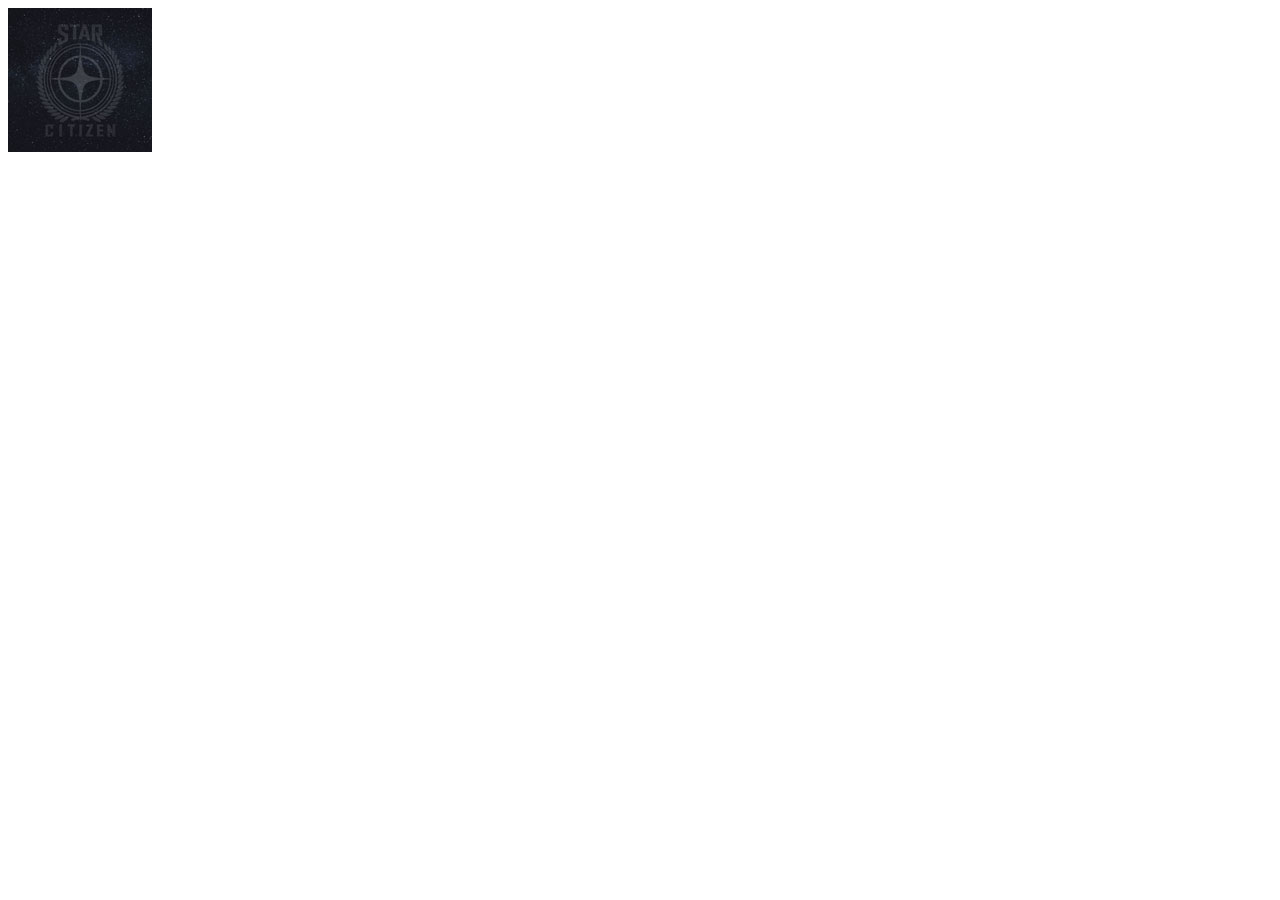
<file: com.f00d4tehg0dz.steamstats.sdPlugin/index.html>
<!DOCTYPE HTML>
<html>

<head>
    <title>com.f00d4tehg0dz.steamstat</title>
    <meta charset="utf-8"/>
    
</head>

<body>
    <img id="bg" width="144" height="144" src="icon-opacity.jpg" alt="bg image">
    <script src="js/common.js"></script>
    <script src="js/moment.js"></script>
    <script src="js/jquery-3.3.1.js"></script>
    <script src="action/js/status.js"></script>
    <script src="js/app.js"></script>
</body>

</html>
</file>
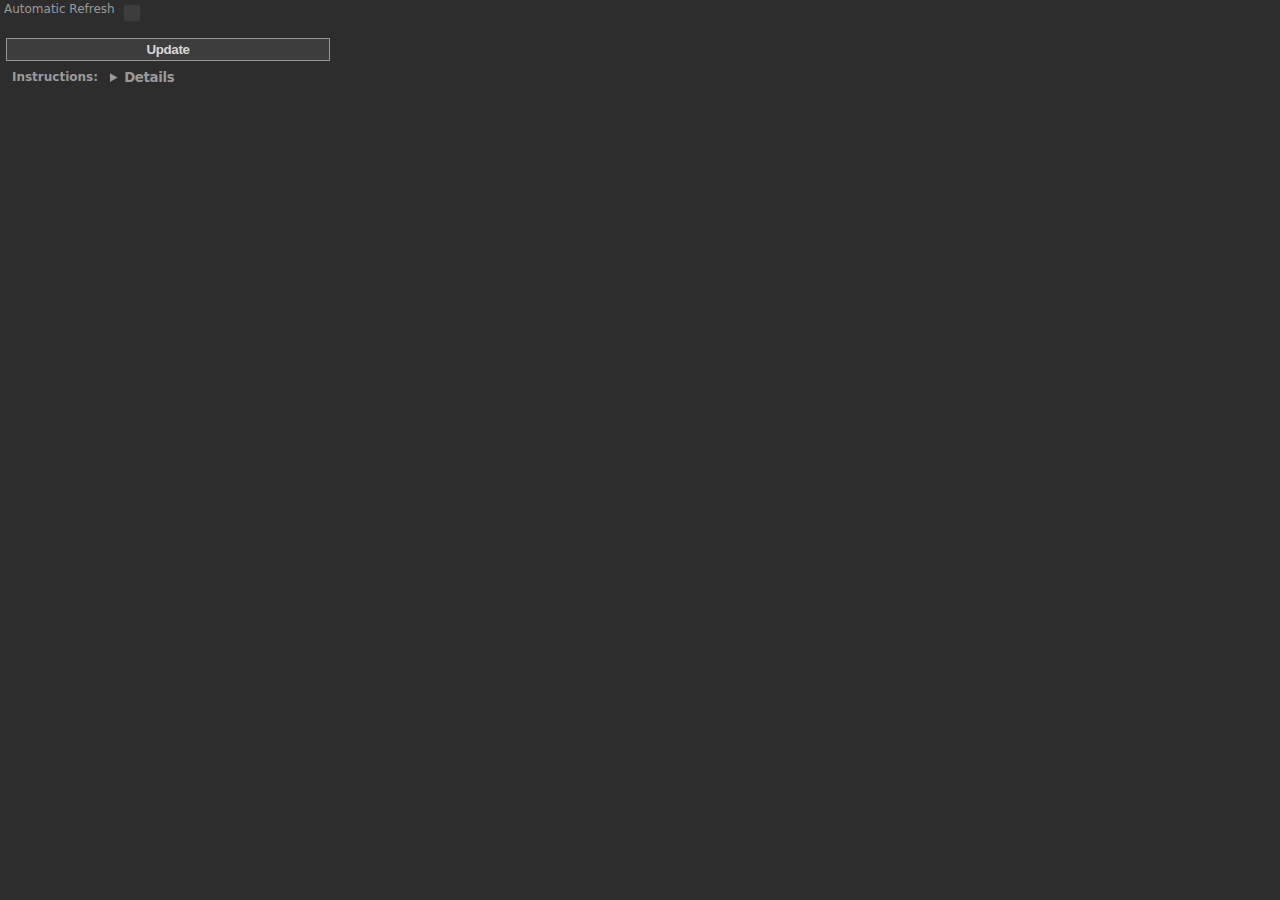
<file: com.f00d4tehg0dz.steamstats.sdPlugin/steamstat.html>
<!DOCTYPE html>
<html>

<head>
    <meta charset="utf-8"/>
    <title>com.f00d4tehg0dz.steamstat</title>
    <link rel="stylesheet" href="css/sdpi.css">
    <script src="js/jquery-3.3.1.js"></script>
    <script src="js/common.js"></script>

</head>

<body>
<div class="sdpi-wrapper">
    <div type="checkbox" class="sdpi-item">
        <div class="sdpi-dynamic-styles">Automatic Refresh </div>
        <input class="sdpi-item-value" id="automaticRefresh" type="checkbox">
        <label for="automaticRefresh"><span></span></label>
    </div>
    <div class="sdpi-item">
        <button class="sdpi-item-value" id="updateButton">Update</button>
    </div>
    <div class="sdpi-item">
        <div class="sdpi-item-label">Instructions</div>
        <details class="sdpi-item-value">
            <p>First Row is Platform <br>
            Second Row is Persistent Universe <br>
            Third Row is Electronic Access </p>
            <p>You can learn more about this plugin by visiting its Github
                page by <a
                        href="#"
                        onclick="openGithub()">clicking here.</a>
        </details>
    </div>
</div>

<script>
    let uuid = "",
        actionName = "";

    if ($SD) {
        $SD.on('connected', function (jsonObj) {
            uuid = jsonObj['uuid'];
            if (jsonObj.hasOwnProperty('actionInfo')) {
                actionName = jsonObj.actionInfo.action;
            }
            let settings = $SD.actionInfo.payload.settings;

            if(settings.automaticRefresh){
                $("#automaticRefresh").prop("checked",true);
            }
        });
    }

    $(document).ready(function () {

        $("#updateButton").click(function () {
            // Sending the saved settings to the plugin from property inspector.

            let automaticRefresh = $("#automaticRefresh").prop("checked");


            if ($SD && $SD.connection) {
                let payload = {};
                payload.automaticRefresh = automaticRefresh;

                $SD.api.sendToPlugin(uuid, actionName, payload);
            }
        });
        function openGithub() {
            $SD.api.openUrl($SD.actionInfo.context, "https://github.com/f00d4tehg0dz/steamstat-server-status-plugin-for-elgato-streamdeck")
    }
    });

</script>

</body>

</html>
</file>
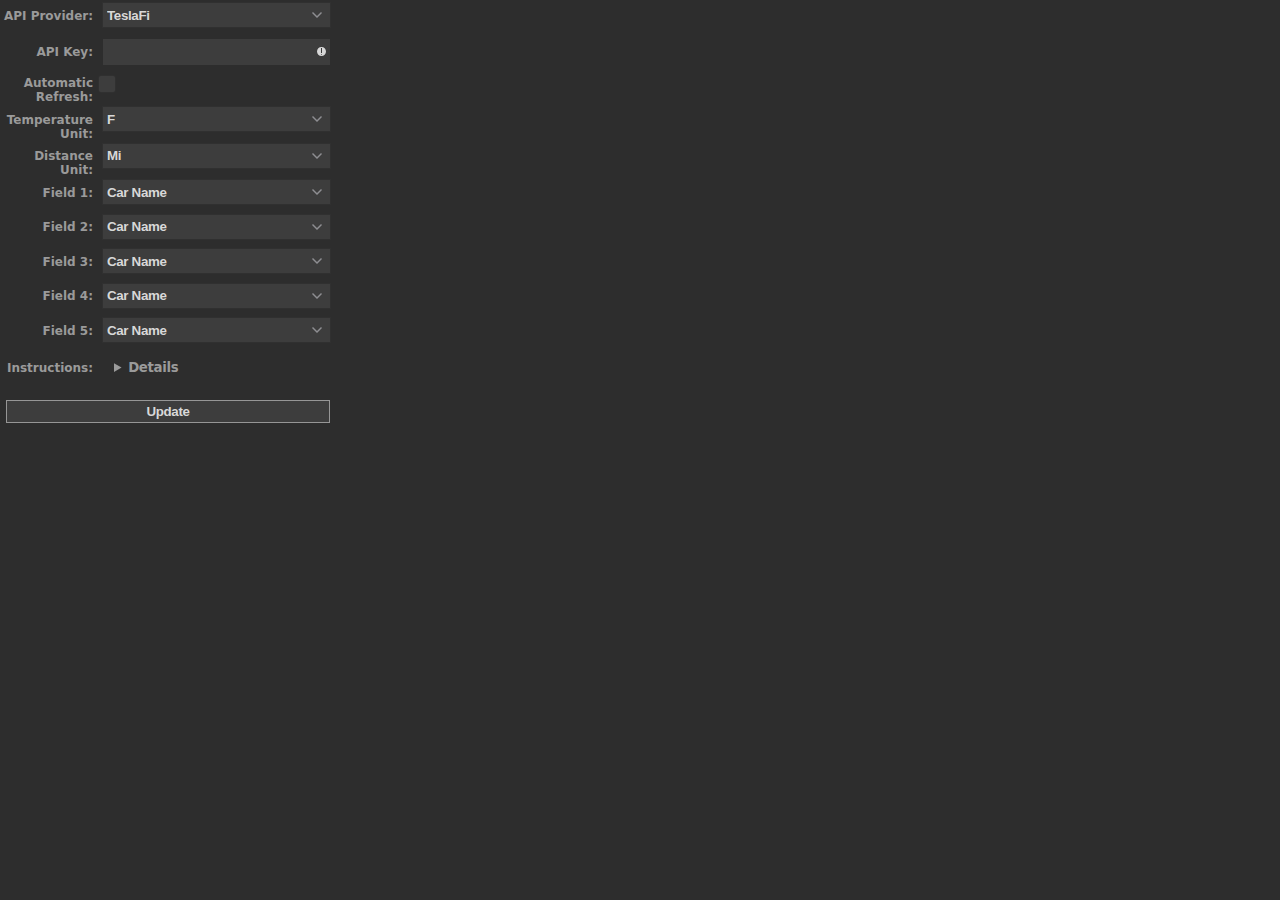
<file: com.f00d4tehg0dz.teslafi.sdPlugin/tesla.html>
<!DOCTYPE html>
<html lang="en">
<head>
    <meta charset="utf-8"/>
    <title id="title">Tesla Status</title>
    <link rel="stylesheet" href="css/sdpi.css">
    <script src="js/jquery-3.3.1.js"></script>
    <script src="js/common.js"></script>
</head>
<body>
<div class="sdpi-wrapper">
    <div class="sdpi-item">
        <div class="sdpi-item-label" id="apiProviderLabel">API Provider</div>
        <select class="sdpi-item-value select" id="apiProvider">
            <option value="teslafi">TeslaFi</option>
            <option value="teslamate">TeslaMate</option>
        </select>
    </div>
    <div class="sdpi-item" id="apiKeyContainer">
        <div class="sdpi-item-label" id="apiKeyLabel">API Key</div>
        <input class="sdpi-item-value" id="apiKey" required>
    </div>
    <div class="sdpi-item" id="teslamateUrlContainer" style="display: none;">
        <div class="sdpi-item-label" id="teslamateUrlLabel" aria-placeholder="ex 192.168.xx.xx">TeslaMate URL</div>
        <input class="sdpi-item-value" id="teslamateUrl" placeholder="ex 192.168.xx.xx" required>
    </div>
    <div class="sdpi-item" id="mqttUsernameContainer" style="display: none;">
        <div class="sdpi-item-label" id="mqttUsernameLabel">MQTT Username (Optional)</div>
        <input class="sdpi-item-value" id="mqttUsername">
    </div>
    <div class="sdpi-item" id="mqttPasswordContainer" style="display: none;">
        <div class="sdpi-item-label" id="mqttPasswordLabel">MQTT Password (Optional)</div>
        <input class="sdpi-item-value" id="mqttPassword" type="password">
    </div>
    <div class="sdpi-item" id="vehicleContainer" style="display: none;">
        <div class="sdpi-item-label" id="vehicleLabel">Vehicle</div>
        <select class="sdpi-item-value select" id="vehicle">
            <option value="1">1</option>
            <option value="2">2</option>
            <option value="3">3</option>
            <option value="4">4</option>
            <option value="5">5</option>
            <option value="6">6</option>
            <option value="7">7</option>
            <option value="8">8</option>
            <option value="9">9</option>
            <option value="10">10</option>
        </select>
    </div>
    <div class="sdpi-item" id="apiKeyValidationMessage" style="display: none">
        <details class="message caution">
            <summary id="apiKeyRequiredMessage">API is required. Please check the instructions to see how you can obtain it.</summary>
        </details>
    </div>
    <div type="checkbox" class="sdpi-item">
        <div class="sdpi-item-label" id="automaticRefreshLabel">Automatic Refresh </div>
        <input class="sdpi-item-value" id="automaticRefresh" type="checkbox">
        <label for="automaticRefresh"><span></span></label>
    </div>
    <div class="sdpi-item">
        <div class="sdpi-item-label" id="temperatureUnitLabel">Temperature Unit</div>
        <select class="sdpi-item-value select" id="degreeType">
            <option value="0">F</option>
            <option value="1">C</option>
        </select>
    </div>
    <div class="sdpi-item">
        <div class="sdpi-item-label" id="distanceUnitLabel">Distance Unit</div>
        <select class="sdpi-item-value select" id="distanceType">
            <option value="0">Mi</option>
            <option value="1">Km</option>
        </select>
    </div>
    <div class="sdpi-item" id="batteryRangeTypeContainer" style="display: none;">
        <div class="sdpi-item-label" id="batteryRangeTypeLabel">Battery Range Type</div>
        <select class="sdpi-item-value select" id="batteryRangeType">
            <option value="ideal">Ideal</option>
            <option value="rated">Rated</option>
        </select>
    </div>
    <div class="sdpi-item">
        <div class="sdpi-item-label" id="field1Label">Field 1</div>
        <select class="sdpi-item-value select" id="field1">
            <option value="display_name">Car Name</option>
            <option value="inside_temp">Inside Temp</option>
            <option value="battery_range">Battery Range</option>
            <option value="battery_level">Battery Level</option>
            <option value="charging_state">Charging State</option>
            <option value="outside_temp">Outside Temp</option>
            <option value="odometer">Odometer</option>
            <option value="est_battery_range">Est. Battery Range</option>
        </select>
    </div>
    <div class="sdpi-item">
        <div class="sdpi-item-label" id="field2Label">Field 2</div>
        <select class="sdpi-item-value select" id="field2">
            <option value="display_name">Car Name</option>
            <option value="inside_temp">Inside Temp</option>
            <option value="battery_range">Battery Range</option>
            <option value="battery_level">Battery Level</option>
            <option value="charging_state">Charging State</option>
            <option value="outside_temp">Outside Temp</option>
            <option value="odometer">Odometer</option>
            <option value="est_battery_range">Est. Battery Range</option>
        </select>
    </div>
    <div class="sdpi-item">
        <div class="sdpi-item-label" id="field3Label">Field 3</div>
        <select class="sdpi-item-value select" id="field3">
            <option value="display_name">Car Name</option>
            <option value="inside_temp">Inside Temp</option>
            <option value="battery_range">Battery Range</option>
            <option value="battery_level">Battery Level</option>
            <option value="charging_state">Charging State</option>
            <option value="outside_temp">Outside Temp</option>
            <option value="odometer">Odometer</option>
            <option value="est_battery_range">Est. Battery Range</option>
        </select>
    </div>
    <div class="sdpi-item">
        <div class="sdpi-item-label" id="field4Label">Field 4</div>
        <select class="sdpi-item-value select" id="field4">
            <option value="display_name">Car Name</option>
            <option value="inside_temp">Inside Temp</option>
            <option value="battery_range">Battery Range</option>
            <option value="battery_level">Battery Level</option>
            <option value="charging_state">Charging State</option>
            <option value="outside_temp">Outside Temp</option>
            <option value="odometer">Odometer</option>
            <option value="est_battery_range">Est. Battery Range</option>
        </select>
    </div>
    <div class="sdpi-item">
        <div class="sdpi-item-label" id="field5Label">Field 5</div>
        <select class="sdpi-item-value select" id="field5">
            <option value="display_name">Car Name</option>
            <option value="inside_temp">Inside Temp</option>
            <option value="battery_range">Battery Range</option>
            <option value="battery_level">Battery Level</option>
            <option value="charging_state">Charging State</option>
            <option value="outside_temp">Outside Temp</option>
            <option value="odometer">Odometer</option>
            <option value="est_battery_range">Est. Battery Range</option>
        </select>
    </div>
    <div class="sdpi-item">
        <div class="sdpi-item-label" id="instructionsLabel">Instructions</div>
        <details class="sdpi-item-value">
            <p id="instructionsText">
                <br>Select between TeslaFi or TeslaMate to begin viewing your Tesla vehicle data!
                <br>TeslaFi requires the API key provided by TeslaFi, while TeslaMate requires your Websocket URL such as 192.168.xxx.xxx. <strong>Do note port is already provided as 9001</strong>.
                <br>If you do not have websockets enabled for TeslaMate please go ahead and edit your no-auth.conf to enable websockets.
                <br>You can learn more about this plugin and how to obtain an API key by visiting its Github page by <a href="#" onclick="openGithub()">clicking here.</a></p>
        </details>
    </div>
    <div class="sdpi-item">
        <button class="sdpi-item-value" id="updateButton">Update</button>
    </div>
</div>

<script>
    let uuid = "", actionName = "";

    $.getJSON("en.json", function(data) {
        $("#title").text(data.title);
        $("#apiProviderLabel").text(data.api_provider_label);
        $("#apiKeyLabel").text(data.api_key_label);
        $("#teslamateUrlLabel").text(data.teslamate_url_label);
        $("#mqttUsernameLabel").text(data.mqtt_username_label);
        $("#mqttPasswordLabel").text(data.mqtt_password_label);
        $("#apiKeyRequiredMessage").text(data.api_key_required_message);
        $("#automaticRefreshLabel").text(data.automatic_refresh_label);
        $("#temperatureUnitLabel").text(data.temperature_unit_label);
        $("#distanceUnitLabel").text(data.distance_unit_label);
        $("#batteryRangeTypeLabel").text(data.battery_range_type_label);
        $("#updateButton").text(data.update_button_text);
        $("#vehicleLabel").text(data.vehicle_label);
        $("#field1Label").text(data.field_1_label);
        $("#field2Label").text(data.field_2_label);
        $("#field3Label").text(data.field_3_label);
        $("#field4Label").text(data.field_4_label);
        $("#field5Label").text(data.field_5_label);
        $("#instructionsLabel").text(data.instructions_label);
        $("#instructionsText").html(`${data.instructions_text}<a href="#" onclick="openGithub()">${data.instructions_link_text}</a>`);
        const fieldOptions = data.field_options;
        for (const [key, value] of Object.entries(fieldOptions)) {
            $(`#field1 option[value=${key}]`).text(value);
            $(`#field2 option[value=${key}]`).text(value);
            $(`#field3 option[value=${key}]`).text(value);
            $(`#field4 option[value=${key}]`).text(value);
            $(`#field5 option[value=${key}]`).text(value);
        }
        $("#updateButton").text(data.update_button_text);
    });

    $(document).ready(function () {
        if ($SD) {
            $SD.on('connected', function (jsonObj) {
                uuid = jsonObj.uuid;
                if (jsonObj.hasOwnProperty('actionInfo')) {
                    actionName = jsonObj.actionInfo.action;
                }
                const settings = jsonObj.actionInfo.payload.settings;

                if (settings.apiProvider) {
                    $("#apiProvider").val(settings.apiProvider);
                    if (settings.apiProvider === "teslamate") {
                        $("#teslamateUrlContainer").show();
                        $("#mqttUsernameContainer").show();
                        $("#mqttPasswordContainer").show();
                        $("#batteryRangeTypeContainer").show();
                        $("#vehicleContainer").show();
                        $("#apiKeyContainer").hide();
                    } else {
                        $("#teslamateUrlContainer").hide();
                        $("#mqttUsernameContainer").hide();
                        $("#mqttPasswordContainer").hide();
                        $("#batteryRangeTypeContainer").hide();
                        $("#vehicleContainer").hide();
                        $("#apiKeyContainer").show();
                    }
                }
                if (settings.apiKey) {
                    $("#apiKey").val(settings.apiKey);
                }
                if (settings.teslamateUrl) {
                    $("#teslamateUrl").val(settings.teslamateUrl);
                }
                if (settings.mqttUsername) {
                    $("#mqttUsername").val(settings.mqttUsername);
                }
                if (settings.mqttPassword) {
                    $("#mqttPassword").val(settings.mqttPassword);
                }
                if (settings.degreeType) {
                    $("#degreeType").val(settings.degreeType);
                }
                if (settings.distanceType) {
                    $("#distanceType").val(settings.distanceType);
                }
                if (settings.automaticRefresh) {
                    $("#automaticRefresh").prop("checked", true);
                }
                if (settings.batteryRangeType) {
                    $("#batteryRangeType").val(settings.batteryRangeType);
                }
                if (settings.vehicle) {
                    $("#vehicle").val(settings.vehicle);
                }
                if (settings.fields) {
                    $("#field1").val(settings.fields[0]);
                    $("#field2").val(settings.fields[1]);
                    $("#field3").val(settings.fields[2]);
                    $("#field4").val(settings.fields[3]);
                    $("#field5").val(settings.fields[4]);
                }
            });
        }

        $("#apiKey").on("blur", function () {
            if (!$("#apiKey").val() && $("#apiProvider").val() === "teslafi") {
                $("#apiKeyValidationMessage").show();
            } else {
                $("#apiKeyValidationMessage").hide();
            }
        });

        $("#apiProvider").on("change", function () {
            if ($(this).val() === "teslamate") {
                $("#teslamateUrlContainer").show();
                $("#mqttUsernameContainer").show();
                $("#mqttPasswordContainer").show();
                $("#batteryRangeTypeContainer").show();
                $("#vehicleContainer").show();
                $("#apiKeyContainer").hide();
            } else {
                $("#teslamateUrlContainer").hide();
                $("#mqttUsernameContainer").hide();
                $("#mqttPasswordContainer").hide();
                $("#batteryRangeTypeContainer").hide();
                $("#vehicleContainer").hide();
                $("#apiKeyContainer").show();
            }
        });

        $("#updateButton").click(function () {
            if ($("#apiProvider").val() === "teslafi" && !$("#apiKey").val()) return;

            const payload = {
                apiProvider: $("#apiProvider").val(),
                apiKey: $("#apiKey").val(),
                teslamateUrl: $("#teslamateUrl").val(),
                mqttUsername: $("#mqttUsername").val(),
                mqttPassword: $("#mqttPassword").val(),
                batteryRangeType: $("#batteryRangeType").val(),
                automaticRefresh: $("#automaticRefresh").prop("checked"),
                degreeType: parseInt($("#degreeType").val()),
                distanceType: parseInt($("#distanceType").val()),
                vehicle: $("#vehicle").val(),
                fields: [
                    $("#field1").val(),
                    $("#field2").val(),
                    $("#field3").val(),
                    $("#field4").val(),
                    $("#field5").val()
                ]
            };

            if ($SD && $SD.connection) {
                $SD.api.sendToPlugin(uuid, actionName, payload);
            }
        });
    });

    function openGithub() {
        $SD.api.openUrl($SD.actionInfo.context, "https://github.com/f00d4tehg0dz/Teslafi-Status-Plugin-for-Eglato-Streamdeck");
    }
</script>

</body>
</html>
</file>
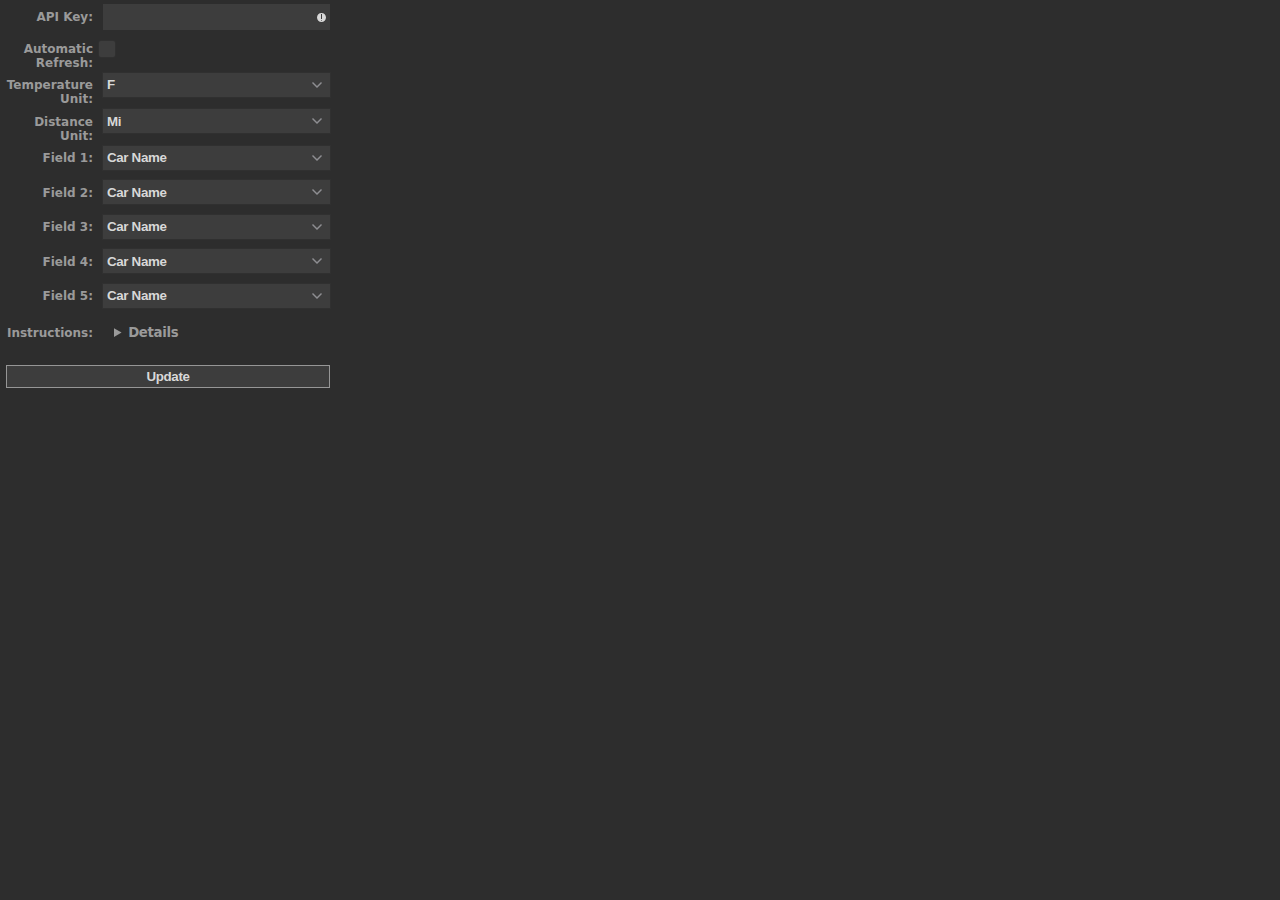
<file: com.f00d4tehg0dz.teslafi.sdPlugin/teslafi.html>
<!DOCTYPE html>
<html lang="en">

<head>
    <meta charset="utf-8"/>
    <title id="title">TeslaFi Plugin</title>
    <link rel="stylesheet" href="css/sdpi.css">
    <script src="js/jquery-3.3.1.js"></script>
    <script src="js/common.js"></script>
</head>

<body>
<div class="sdpi-wrapper">
    <div class="sdpi-item">
        <div class="sdpi-item-label" id="apiKeyLabel">TeslaFI API Key</div>
        <input class="sdpi-item-value" id="apiKey" required>
    </div>
    <div class="sdpi-item" id="apiKeyValidationMessage" style="display: none">
        <details class="message caution">
            <summary id="apiKeyRequiredMessage">API is required. Please check the instructions to see how you can obtain it.</summary>
        </details>
    </div>
    <div type="checkbox" class="sdpi-item">
        <div class="sdpi-item-label" id="automaticRefreshLabel">Automatic Refresh </div>
        <input class="sdpi-item-value" id="automaticRefresh" type="checkbox">
        <label for="automaticRefresh"><span></span></label>
    </div>
    <div class="sdpi-item">
        <div class="sdpi-item-label" id="temperatureUnitLabel">Temperature Unit</div>
        <select class="sdpi-item-value select" id="degreeType">
            <option value="0">F</option>
            <option value="1">C</option>
        </select>
    </div>
    <div class="sdpi-item">
        <div class="sdpi-item-label" id="distanceUnitLabel">Distance Unit</div>
        <select class="sdpi-item-value select" id="distanceType">
            <option value="0">Mi</option>
            <option value="1">Km</option>
        </select>
    </div>
    <div class="sdpi-item">
        <div class="sdpi-item-label" id="field1Label">Field 1</div>
        <select class="sdpi-item-value select" id="field1">
            <option value="display_name">Car Name</option>
            <option value="inside_temp">Inside Temp</option>
            <option value="battery_range">Battery Range</option>
            <option value="charging_state">Charging State</option>
            <option value="outside_temp">Outside Temp</option>
            <option value="odometer">Odometer</option>
        </select>
    </div>
    <div class="sdpi-item">
        <div class="sdpi-item-label" id="field2Label">Field 2</div>
        <select class="sdpi-item-value select" id="field2">
            <option value="display_name">Car Name</option>
            <option value="inside_temp">Inside Temp</option>
            <option value="battery_range">Battery Range</option>
            <option value="charging_state">Charging State</option>
            <option value="outside_temp">Outside Temp</option>
            <option value="odometer">Odometer</option>
        </select>
    </div>
    <div class="sdpi-item">
        <div class="sdpi-item-label" id="field3Label">Field 3</div>
        <select class="sdpi-item-value select" id="field3">
            <option value="display_name">Car Name</option>
            <option value="inside_temp">Inside Temp</option>
            <option value="battery_range">Battery Range</option>
            <option value="charging_state">Charging State</option>
            <option value="outside_temp">Outside Temp</option>
            <option value="odometer">Odometer</option>
        </select>
    </div>
    <div class="sdpi-item">
        <div class="sdpi-item-label" id="field4Label">Field 4</div>
        <select class="sdpi-item-value select" id="field4">
            <option value="display_name">Car Name</option>
            <option value="inside_temp">Inside Temp</option>
            <option value="battery_range">Battery Range</option>
            <option value="charging_state">Charging State</option>
            <option value="outside_temp">Outside Temp</option>
            <option value="odometer">Odometer</option>
        </select>
    </div>
    <div class="sdpi-item">
        <div class="sdpi-item-label" id="field5Label">Field 5</div>
        <select class="sdpi-item-value select" id="field5">
            <option value="display_name">Car Name</option>
            <option value="inside_temp">Inside Temp</option>
            <option value="battery_range">Battery Range</option>
            <option value="charging_state">Charging State</option>
            <option value="outside_temp">Outside Temp</option>
            <option value="odometer">Odometer</option>
        </select>
    </div>
    <div class="sdpi-item">
        <div class="sdpi-item-label" id="instructionsLabel">Instructions</div>
        <details class="sdpi-item-value">
            <p id="instructionsText">You can learn more about this plugin and how to obtain an API key by visiting its Github page by <a href="#" onclick="openGithub()">clicking here.</a></p>
        </details>
    </div>
    <div class="sdpi-item">
        <button class="sdpi-item-value" id="updateButton">Update</button>
    </div>
</div>

<script>
    let uuid = "", actionName = "";

    $.getJSON("en.json", function(data) {
        $("#title").text(data.title);
        $("#apiKeyLabel").text(data.api_key_label);
        $("#apiKeyRequiredMessage").text(data.api_key_required_message);
        $("#automaticRefreshLabel").text(data.automatic_refresh_label);
        $("#temperatureUnitLabel").text(data.temperature_unit_label);
        $("#distanceUnitLabel").text(data.distance_unit_label);
        $("#field1Label").text(data.field_1_label);
        $("#field2Label").text(data.field_2_label);
        $("#field3Label").text(data.field_3_label);
        $("#field4Label").text(data.field_4_label);
        $("#field5Label").text(data.field_5_label);
        $("#instructionsLabel").text(data.instructions_label);
        $("#instructionsText").html(`${data.instructions_text}<a href="#" onclick="openGithub()">${data.instructions_link_text}</a>`);
        const fieldOptions = data.field_options;
        for (const [key, value] of Object.entries(fieldOptions)) {
            $(`#field1 option[value=${key}]`).text(value);
            $(`#field2 option[value=${key}]`).text(value);
            $(`#field3 option[value=${key}]`).text(value);
            $(`#field4 option[value=${key}]`).text(value);
            $(`#field5 option[value=${key}]`).text(value);
        }
        $("#updateButton").text(data.update_button_text);
    });

    $(document).ready(function () {
        if ($SD) {
            $SD.on('connected', function (jsonObj) {
                uuid = jsonObj.uuid;
                if (jsonObj.hasOwnProperty('actionInfo')) {
                    actionName = jsonObj.actionInfo.action;
                }
                const settings = jsonObj.actionInfo.payload.settings;

                if (settings.apiKey) {
                    $("#apiKey").val(settings.apiKey);
                }
                if (settings.degreeType) {
                    $("#degreeType").val(settings.degreeType);
                }
                if (settings.distanceType) {
                    $("#distanceType").val(settings.distanceType);
                }
                if (settings.automaticRefresh) {
                    $("#automaticRefresh").prop("checked", true);
                }
                if (settings.fields) {
                    $("#field1").val(settings.fields[0]);
                    $("#field2").val(settings.fields[1]);
                    $("#field3").val(settings.fields[2]);
                    $("#field4").val(settings.fields[3]);
                    $("#field5").val(settings.fields[4]);
                }
            });
        }

        $("#apiKey").on("blur", function () {
            if (!$("#apiKey").val()) {
                $("#apiKeyValidationMessage").show();
            } else {
                $("#apiKeyValidationMessage").hide();
            }
        });

        $("#updateButton").click(function () {
            if (!$("#apiKey").val()) return;

            const payload = {
                apiKey: $("#apiKey").val(),
                automaticRefresh: $("#automaticRefresh").prop("checked"),
                degreeType: parseInt($("#degreeType").val()),
                distanceType: parseInt($("#distanceType").val()),
                fields: [
                    $("#field1").val(),
                    $("#field2").val(),
                    $("#field3").val(),
                    $("#field4").val(),
                    $("#field5").val()
                ]
            };

            if ($SD && $SD.connection) {
                $SD.api.sendToPlugin(uuid, actionName, payload);
            }
        });
    });

    function openGithub() {
        $SD.api.openUrl($SD.actionInfo.context, "https://github.com/f00d4tehg0dz/Teslafi-Status-Plugin-for-Eglato-Streamdeck");
    }
</script>

</body>

</html>
</file>
<file: com.f00d4tehg0dz.steamstats.sdPlugin/css/sdpi.css>
html {
  --sdpi-bgcolor: #2D2D2D;
  --sdpi-background: #3D3D3D;
  --sdpi-color: #d8d8d8;
  --sdpi-bordercolor: #3a3a3a;
  --sdpi-buttonbordercolor: #969696;
  --sdpi-borderradius: 0px;
  --sdpi-width: 224px;
  --sdpi-fontweight: 600;
  --sdpi-letterspacing: -0.25pt;
  height: 100%;
  width: 100%;
  overflow: hidden;
  touch-action:none;
}

html, body {
  font-family: system-ui, -apple-system, BlinkMacSystemFont, "Segoe UI", Roboto, Helvetica, Arial, sans-serif, "Apple Color Emoji", "Segoe UI Emoji", "Segoe UI Symbol";
  font-size: 9pt;
	background-color: var(--sdpi-bgcolor);
	color: #9a9a9a;
}

body {
  height: 100%;
  padding: 0;
  overflow-x: hidden;
  overflow-y: auto;
  margin: 0;
  -webkit-overflow-scrolling: touch;
  -webkit-text-size-adjust: 100%;
  -webkit-font-smoothing: antialiased;
}

mark {
  background-color: var(--sdpi-bgcolor);
  color: var(--sdpi-color);
}

hr, hr2 {
  -webkit-margin-before: 1em;
  -webkit-margin-after: 1em;
  border-style: none;
  background: var(--sdpi-background);
  height: 1px;
}

hr2,
.sdpi-heading {
	display: flex;
	flex-basis: 100%;
	align-items: center;
	color: inherit;
	font-size: 9pt;
	margin: 8px 0px;
}

.sdpi-heading::before,
.sdpi-heading::after {
	content: "";
	flex-grow: 1;
	background: var(--sdpi-background);
	height: 1px;
	font-size: 0px;
	line-height: 0px;
	margin: 0px 16px;
}

hr2 {
  height: 2px;
}

hr, hr2 {
  margin-left:16px;
  margin-right:16px;
}

.sdpi-item-value,
option,
input,
select,
button {
  font-size: 10pt;
  font-weight: var(--sdpi-fontweight);
  letter-spacing: var(--sdpi-letterspacing);
}

.win .sdpi-item-value,
.win option,
.win input,
.win select,
.win button {
  font-size: 11px;
  font-style: normal;
  letter-spacing: inherit;
  font-weight: 100;
}

.win button {
  font-size: 12px;
}

::-webkit-progress-value,
meter::-webkit-meter-optimum-value {
  border-radius: 2px;
  /* background: linear-gradient(#ccf, #99f 20%, #77f 45%, #77f 55%, #cdf); */
}

::-webkit-progress-bar,
meter::-webkit-meter-bar {
  border-radius: 3px;
  background: var(--sdpi-background);
}

::-webkit-progress-bar:active,
meter::-webkit-meter-bar:active {
  border-radius: 3px;
  background: #222222;
}
::-webkit-progress-value:active,
meter::-webkit-meter-optimum-value:active {
  background: #99f;
}

progress,
progress.sdpi-item-value {
  min-height: 5px !important;
  height: 5px;
  background-color: #303030;
}

progress {
  margin-top: 8px !important;
  margin-bottom: 8px !important;
}

.full progress,
progress.full {
  margin-top: 3px !important;
}

::-webkit-progress-inner-element {
  background-color: transparent;
}


.sdpi-item[type="progress"] {
  margin-top: 4px !important;
  margin-bottom: 12px;
  min-height: 15px;
}

.sdpi-item-child.full:last-child {
  margin-bottom: 4px;
}

.tabs {
  /**
   * Setting display to flex makes this container lay
   * out its children using flexbox, the exact same
   * as in the above "Stepper input" example.
   */
  display: flex;

  border-bottom: 1px solid #D7DBDD;
}

.tab {
  cursor: pointer;
  padding: 5px 30px;
  color: #16a2d7;
  font-size: 9pt;
  border-bottom: 2px solid transparent;
}

.tab.is-tab-selected {
  border-bottom-color: #4ebbe4;
}

select {
  -webkit-appearance: none;
  -moz-appearance: none;
  -o-appearance: none;
  appearance: none;
  background: url(caret.svg) no-repeat 97% center;
}

label.sdpi-file-label,
input[type="button"],
input[type="submit"],
input[type="reset"],
input[type="file"],
input[type=file]::-webkit-file-upload-button,
button,
select {
  color: var(--sdpi-color);
  border: 1pt solid #303030;
  font-size: 8pt;
  background-color: var(--sdpi-background);
  border-radius: var(--sdpi-borderradius);
}

label.sdpi-file-label,
input[type="button"],
input[type="submit"],
input[type="reset"],
input[type="file"],
input[type=file]::-webkit-file-upload-button,
button {
  border: 1pt solid var(--sdpi-buttonbordercolor);
  border-radius: var(--sdpi-borderradius);
  border-color: var(--sdpi-buttonbordercolor);
  min-height: 23px !important;
  height: 23px !important;
  margin-right: 8px;
}

input[type=number]::-webkit-inner-spin-button,
input[type=number]::-webkit-outer-spin-button {
  -webkit-appearance: none;
  margin: 0;
}

input[type="file"] {
  border-radius: var(--sdpi-borderradius);
  max-width: 220px;
}

option {
  height: 1.5em;
  padding: 4px;
}

/* SDPI */

.sdpi-wrapper {
  overflow-x: hidden;
  height: 100%;
}

.sdpi-item {
  display: flex;
  flex-direction: row;
  min-height: 32px;
  align-items: center;
  margin-top: 2px;
  max-width: 344px;
}

.sdpi-item:first-child {
  margin-top:-1px;
}

.sdpi-item:last-child {
  margin-bottom: 0px;
}

.sdpi-item > *:not(.sdpi-item-label):not(meter):not(details):not(canvas) {
  min-height: 26px;
  padding: 0px 4px 0px 4px;
}

.sdpi-item > *:not(.sdpi-item-label.empty):not(meter) {
  min-height: 26px;
  padding: 0px 4px 0px 4px;
}


.sdpi-item-group {
  padding: 0 !important;
}

meter.sdpi-item-value {
  margin-left: 6px;
}

.sdpi-item[type="group"] {
  display: block;
  margin-top: 12px;
  margin-bottom: 12px;
  /* border: 1px solid white; */
  flex-direction: unset;
  text-align: left;
}

.sdpi-item[type="group"] > .sdpi-item-label,
.sdpi-item[type="group"].sdpi-item-label {
  width: 96%;
  text-align: left;
  font-weight: 700;
  margin-bottom: 4px;
  padding-left: 4px;
}

dl,
ul,
ol {
  -webkit-margin-before: 0px;
  -webkit-margin-after: 4px;
  -webkit-padding-start: 1em;
  max-height: 90px;
  overflow-y: scroll;
  cursor: pointer;
  user-select: none;
}

table.sdpi-item-value,
dl.sdpi-item-value,
ul.sdpi-item-value,
ol.sdpi-item-value {
  -webkit-margin-before: 4px;
  -webkit-margin-after: 8px;
  -webkit-padding-start: 1em;
  width: var(--sdpi-width);
  text-align: center;
}

table > caption {
  margin: 2px;
}

.list,
.sdpi-item[type="list"] {
  align-items: baseline;
}

.sdpi-item-label {
  text-align: right;
  flex: none;
  width: 94px;
  padding-right: 4px;
  font-weight: 600;
  -webkit-user-select: none;
}

.win .sdpi-item-label,
.sdpi-item-label > small{
  font-weight: normal;
}

.sdpi-item-label:after {
  content: ": ";
}

.sdpi-item-label.empty:after {
  content: "";
}

.sdpi-test,
.sdpi-item-value {
  flex: 1 0 0;
  /* flex-grow: 1;
  flex-shrink: 0; */
  margin-right: 14px;
  margin-left: 4px;
  justify-content: space-evenly;
}

canvas.sdpi-item-value {
  max-width: 144px;
  max-height: 144px;
  width: 144px;
  height: 144px;
  margin: 0 auto;
  cursor: pointer;
}

input.sdpi-item-value {
  margin-left: 5px;
}

.sdpi-item-value button,
button.sdpi-item-value {
  margin-left: 6px;
  margin-right: 14px;
}

.sdpi-item-value.range {
  margin-left: 0px;
}

table,
dl.sdpi-item-value,
ul.sdpi-item-value,
ol.sdpi-item-value,
.sdpi-item-value > dl,
.sdpi-item-value > ul,
.sdpi-item-value > ol
{
  list-style-type: none;
  list-style-position: outside;
  margin-left:  -4px;
  margin-right: -4px;
  padding: 4px;
  border: 1px solid var(--sdpi-bordercolor);
}

dl.sdpi-item-value,
ul.sdpi-item-value,
ol.sdpi-item-value,
.sdpi-item-value > ol {
  list-style-type: none;
  list-style-position: inside;
  margin-left: 5px;
  margin-right: 12px;
  padding: 4px !important;
}

ol.sdpi-item-value,
.sdpi-item-value > ol[listtype="none"] {
  list-style-type: none;
}
ol.sdpi-item-value[type="decimal"],
.sdpi-item-value > ol[type="decimal"] {
  list-style-type: decimal;
}

ol.sdpi-item-value[type="decimal-leading-zero"],
.sdpi-item-value > ol[type="decimal-leading-zero"] {
  list-style-type: decimal-leading-zero;
}

ol.sdpi-item-value[type="lower-alpha"],
.sdpi-item-value > ol[type="lower-alpha"] {
  list-style-type: lower-alpha;
}

ol.sdpi-item-value[type="upper-alpha"],
.sdpi-item-value > ol[type="upper-alpha"] {
  list-style-type: upper-alpha;
}

ol.sdpi-item-value[type="upper-roman"],
.sdpi-item-value > ol[type="upper-roman"] {
  list-style-type: upper-roman;
}

ol.sdpi-item-value[type="lower-roman"],
.sdpi-item-value > ol[type="lower-roman"] {
  list-style-type: upper-roman;
}

tr:nth-child(even),
.sdpi-item-value > ul > li:nth-child(even),
.sdpi-item-value > ol > li:nth-child(even),
li:nth-child(even) {
  background-color: rgba(0,0,0,.2)
}

td:hover,
.sdpi-item-value > ul > li:hover:nth-child(even),
.sdpi-item-value > ol > li:hover:nth-child(even),
li:hover:nth-child(even),
li:hover { 
  background-color: rgba(255,255,255,.1);
}

td.selected,
td.selected:hover,
li.selected:hover,
li.selected {
  color: white;
  background-color: #77f;
}

tr {
  border: 1px solid var(--sdpi-bordercolor);
}

td {
  border-right: 1px solid var(--sdpi-bordercolor);
  -webkit-user-select: none;
}

tr:last-child,
td:last-child {
  border: none;
}

.sdpi-item-value.select,
.sdpi-item-value > select {
  margin-right: 13px;
  margin-left: 4px;
}

.sdpi-item-child,
.sdpi-item-group > .sdpi-item > input[type="color"] {
  margin-top: 0.4em;
  margin-right: 4px;
}

.full,
.full *,
.sdpi-item-value.full,
.sdpi-item-child > full > *,
.sdpi-item-child.full,
.sdpi-item-child.full > *,
.full > .sdpi-item-child,
.full > .sdpi-item-child > *{
  display: flex;
  flex: 1 1 0;
  margin-bottom: 4px;
  margin-left: 0px;
  width: 100%;

  justify-content: space-evenly;
}

.sdpi-item-group > .sdpi-item > input[type="color"] {
  margin-top: 0px;
}

::-webkit-calendar-picker-indicator:focus,
input[type=file]::-webkit-file-upload-button:focus,
button:focus,
textarea:focus,
input:focus,
select:focus,
option:focus,
details:focus,
summary:focus,
.custom-select select {
  outline: none;
}

summary {
  cursor: default;
  -webkit-user-select: none;
}

.pointer,
summary .pointer {
  cursor: pointer;
}

details.message {
  padding: 4px 18px 4px 12px;
}

details.message summary {
  font-size: 10pt;
  font-weight: 600;
  min-height: 18px;
}

details.message:first-child {
  margin-top: 4px;
  margin-left: 0;
  padding-left: 102px;
}

details.message h1 {
  text-align: left;  
}

.message > summary::-webkit-details-marker {
  display: none;
}

.info20,
.question,
.caution,
.info {
  background-repeat: no-repeat;
  background-position: 72px center;
}

.info20 {
  background-image: url("data:image/svg+xml,%3Csvg xmlns='http://www.w3.org/2000/svg' width='20' height='20' viewBox='0 0 20 20'%3E%3Cpath fill='%23999' d='M10,20 C4.4771525,20 0,15.5228475 0,10 C0,4.4771525 4.4771525,0 10,0 C15.5228475,0 20,4.4771525 20,10 C20,15.5228475 15.5228475,20 10,20 Z M10,8 C8.8954305,8 8,8.84275812 8,9.88235294 L8,16.1176471 C8,17.1572419 8.8954305,18 10,18 C11.1045695,18 12,17.1572419 12,16.1176471 L12,9.88235294 C12,8.84275812 11.1045695,8 10,8 Z M10,3 C8.8954305,3 8,3.88165465 8,4.96923077 L8,5.03076923 C8,6.11834535 8.8954305,7 10,7 C11.1045695,7 12,6.11834535 12,5.03076923 L12,4.96923077 C12,3.88165465 11.1045695,3 10,3 Z'/%3E%3C/svg%3E%0A");
}

.info {
  background-image: url("data:image/svg+xml,%3Csvg xmlns='http://www.w3.org/2000/svg' width='20' height='20' viewBox='0 0 20 20'%3E%3Cpath fill='%23999' d='M10,18 C5.581722,18 2,14.418278 2,10 C2,5.581722 5.581722,2 10,2 C14.418278,2 18,5.581722 18,10 C18,14.418278 14.418278,18 10,18 Z M10,8 C9.44771525,8 9,8.42137906 9,8.94117647 L9,14.0588235 C9,14.5786209 9.44771525,15 10,15 C10.5522847,15 11,14.5786209 11,14.0588235 L11,8.94117647 C11,8.42137906 10.5522847,8 10,8 Z M10,5 C9.44771525,5 9,5.44082732 9,5.98461538 L9,6.01538462 C9,6.55917268 9.44771525,7 10,7 C10.5522847,7 11,6.55917268 11,6.01538462 L11,5.98461538 C11,5.44082732 10.5522847,5 10,5 Z'/%3E%3C/svg%3E%0A");
}

.info2 {
  background-image: url("data:image/svg+xml,%3Csvg xmlns='http://www.w3.org/2000/svg' width='15' height='15' viewBox='0 0 15 15'%3E%3Cpath fill='%23999' d='M7.5,15 C3.35786438,15 0,11.6421356 0,7.5 C0,3.35786438 3.35786438,0 7.5,0 C11.6421356,0 15,3.35786438 15,7.5 C15,11.6421356 11.6421356,15 7.5,15 Z M7.5,2 C6.67157287,2 6,2.66124098 6,3.47692307 L6,3.52307693 C6,4.33875902 6.67157287,5 7.5,5 C8.32842705,5 9,4.33875902 9,3.52307693 L9,3.47692307 C9,2.66124098 8.32842705,2 7.5,2 Z M5,6 L5,7.02155172 L6,7 L6,12 L5,12.0076778 L5,13 L10,13 L10,12 L9,12.0076778 L9,6 L5,6 Z'/%3E%3C/svg%3E%0A");
}

.sdpi-more-info {
  background-image: linear-gradient(to right, #00000000 0%,#00000040 80%), url("data:image/svg+xml,%3Csvg xmlns='http://www.w3.org/2000/svg' width='16' height='16' viewBox='0 0 16 16'%3E%3Cpolygon fill='%23999' points='4 7 8 7 8 5 12 8 8 11 8 9 4 9'/%3E%3C/svg%3E%0A");
}
.caution {
  background-image: url("data:image/svg+xml,%3Csvg xmlns='http://www.w3.org/2000/svg' width='20' height='20' viewBox='0 0 20 20'%3E%3Cpath fill='%23999' fill-rule='evenodd' d='M9.03952676,0.746646542 C9.57068894,-0.245797319 10.4285735,-0.25196227 10.9630352,0.746646542 L19.7705903,17.2030214 C20.3017525,18.1954653 19.8777595,19 18.8371387,19 L1.16542323,19 C0.118729947,19 -0.302490098,18.2016302 0.231971607,17.2030214 L9.03952676,0.746646542 Z M10,2.25584053 L1.9601405,17.3478261 L18.04099,17.3478261 L10,2.25584053 Z M10,5.9375 C10.531043,5.9375 10.9615385,6.37373537 10.9615385,6.91185897 L10.9615385,11.6923077 C10.9615385,12.2304313 10.531043,12.6666667 10,12.6666667 C9.46895697,12.6666667 9.03846154,12.2304313 9.03846154,11.6923077 L9.03846154,6.91185897 C9.03846154,6.37373537 9.46895697,5.9375 10,5.9375 Z M10,13.4583333 C10.6372516,13.4583333 11.1538462,13.9818158 11.1538462,14.6275641 L11.1538462,14.6641026 C11.1538462,15.3098509 10.6372516,15.8333333 10,15.8333333 C9.36274837,15.8333333 8.84615385,15.3098509 8.84615385,14.6641026 L8.84615385,14.6275641 C8.84615385,13.9818158 9.36274837,13.4583333 10,13.4583333 Z'/%3E%3C/svg%3E%0A");
}

.question {
  background-image: url("data:image/svg+xml,%3Csvg xmlns='http://www.w3.org/2000/svg' width='20' height='20' viewBox='0 0 20 20'%3E%3Cpath fill='%23999' d='M10,18 C5.581722,18 2,14.418278 2,10 C2,5.581722 5.581722,2 10,2 C14.418278,2 18,5.581722 18,10 C18,14.418278 14.418278,18 10,18 Z M6.77783203,7.65332031 C6.77783203,7.84798274 6.85929281,8.02888914 7.0222168,8.19604492 C7.18514079,8.36320071 7.38508996,8.44677734 7.62207031,8.44677734 C8.02409055,8.44677734 8.29703704,8.20768468 8.44091797,7.72949219 C8.59326248,7.27245865 8.77945854,6.92651485 8.99951172,6.69165039 C9.2195649,6.45678594 9.56233491,6.33935547 10.027832,6.33935547 C10.4256205,6.33935547 10.7006836,6.37695313 11.0021973,6.68847656 C11.652832,7.53271484 10.942627,8.472229 10.3750916,9.1321106 C9.80755615,9.79199219 8.29492188,11.9897461 10.027832,12.1347656 C10.4498423,12.1700818 10.7027991,11.9147157 10.7832031,11.4746094 C11.0021973,9.59857178 13.1254883,8.82415771 13.1254883,7.53271484 C13.1254883,7.07568131 12.9974785,6.65250846 12.7414551,6.26318359 C12.4854317,5.87385873 12.1225609,5.56600048 11.652832,5.33959961 C11.1831031,5.11319874 10.6414419,5 10.027832,5 C9.36767248,5 8.79004154,5.13541531 8.29492187,5.40625 C7.79980221,5.67708469 7.42317837,6.01879677 7.16503906,6.43139648 C6.90689975,6.8439962 6.77783203,7.25130007 6.77783203,7.65332031 Z M10.0099668,15 C10.2713191,15 10.5016601,14.9108147 10.7009967,14.7324415 C10.9003332,14.5540682 11,14.3088087 11,13.9966555 C11,13.7157177 10.9047629,13.4793767 10.7142857,13.2876254 C10.5238086,13.0958742 10.2890379,13 10.0099668,13 C9.72646591,13 9.48726565,13.0958742 9.2923588,13.2876254 C9.09745196,13.4793767 9,13.7157177 9,13.9966555 C9,14.313268 9.10077419,14.5596424 9.30232558,14.735786 C9.50387698,14.9119295 9.73975502,15 10.0099668,15 Z'/%3E%3C/svg%3E%0A");
}


.sdpi-more-info {
  position: fixed;
  left: 0px;
  right: 0px;
  bottom: 0px;
  min-height:16px;
  padding-right: 16px;
  text-align: right;
  -webkit-touch-callout: none;
  cursor: pointer;
  user-select: none;
  background-position: right center;
  background-repeat: no-repeat;
  border-radius: var(--sdpi-borderradius);
  text-decoration: none;
  color: var(--sdpi-color);
}

.sdpi-more-info-button {
  display: flex;
  align-self: right;
  margin-left: auto;
  position: fixed;
  right: 17px;
  bottom: 0px;
  user-select: none;
}

details a {
  background-position: right !important;
  min-height: 24px;
  display: inline-block;
  line-height: 24px;
  padding-right: 28px;
}


input:not([type="range"]),
textarea {
  -webkit-appearance: none;
  background: var(--sdpi-background);
  color: var(--sdpi-color);
  font-weight: normal;
  font-size: 9pt;
  border: none;
  margin-top: 2px;
  margin-bottom: 2px;
  min-width: 219px;
}

textarea + label {
  display: flex;
  justify-content: flex-end
}
input[type="radio"],
input[type="checkbox"] {
  display: none;
}
input[type="radio"] + label,
input[type="checkbox"] + label {
  font-size: 9pt;
  color: var(--sdpi-color);
  font-weight: normal;
  margin-right: 8px;
  -webkit-user-select: none;
}

input[type="radio"] + label:after, 
input[type="checkbox"] + label:after {
  content: " " !important;
}

.sdpi-item[type="radio"] > .sdpi-item-value,
.sdpi-item[type="checkbox"] > .sdpi-item-value {
  padding-top: 2px;
}

.sdpi-item[type="checkbox"] > .sdpi-item-value > * {
  margin-top: 4px;
}

.sdpi-item[type="checkbox"]  .sdpi-item-child,
.sdpi-item[type="radio"] .sdpi-item-child {
  display: inline-block;
}

.sdpi-item[type="range"]  .sdpi-item-value,
.sdpi-item[type="meter"]  .sdpi-item-child,
.sdpi-item[type="progress"] .sdpi-item-child {
  display: flex;
}

.sdpi-item[type="range"] .sdpi-item-value {
  min-height: 26px;
}

.sdpi-item[type="range"]  .sdpi-item-value span,
.sdpi-item[type="meter"]  .sdpi-item-child  span,
.sdpi-item[type="progress"] .sdpi-item-child span {
  margin-top: -2px;
  min-width: 8px;
  text-align: right;
  user-select: none;
  cursor: pointer;
}

.sdpi-item[type="range"]  .sdpi-item-value span {
  margin-top: 7px;
  text-align: right;
}

span + input[type="range"] {
  display: flex;
  max-width: 168px;

}

.sdpi-item[type="range"]  .sdpi-item-value span:first-child,
.sdpi-item[type="meter"]  .sdpi-item-child  span:first-child,
.sdpi-item[type="progress"] .sdpi-item-child span:first-child {
  margin-right: 4px;
}

.sdpi-item[type="range"]  .sdpi-item-value span:last-child,
.sdpi-item[type="meter"]  .sdpi-item-child  span:last-child,
.sdpi-item[type="progress"] .sdpi-item-child span:last-child {
  margin-left: 4px;
}

.reverse {
  transform: rotate(180deg);
}

.sdpi-item[type="meter"]  .sdpi-item-child meter + span:last-child {
  margin-left: -10px;
}

.sdpi-item[type="progress"] .sdpi-item-child meter + span:last-child {
  margin-left: -14px;
}

.sdpi-item[type="radio"] > .sdpi-item-value > * {
  margin-top: 2px;
}

details {
  padding: 8px 18px 8px 12px;
  min-width: 86px;
}

details > h4 {
  border-bottom: 1px solid var(--sdpi-bordercolor);
}

legend {
  display: none;
}
.sdpi-item-value > textarea {
  padding: 0px;
  width: 219px;
  margin-left: 1px;
  margin-top: 3px;
  padding: 4px;
}

input[type="radio"] + label span,
input[type="checkbox"] + label span {
  display: inline-block;
  width: 16px;
  height: 16px;
  margin: 2px 4px 2px 0;
  border-radius: 3px;
  vertical-align: middle;
  background: var(--sdpi-background);
  cursor: pointer;
  border: 1px solid rgb(0,0,0,.2);
}

input[type="radio"] + label span {
  border-radius: 100%;
}

input[type="radio"]:checked + label span,
input[type="checkbox"]:checked + label span {
  background-color: #77f;
  background-image: url(check.svg);
  background-repeat: no-repeat;
  background-position: center center;
  border: 1px solid rgb(0,0,0,.4);
}

input[type="radio"]:active:checked + label span,
input[type="radio"]:active + label span,
input[type="checkbox"]:active:checked + label span,
input[type="checkbox"]:active + label span {
  background-color: #303030;
}

input[type="radio"]:checked + label span {
  background-image: url(rcheck.svg);
}

/*
input[type="radio"] + label span {
  background: url(buttons.png) -38px top no-repeat;
}

input[type="radio"]:checked + label span {
  background: url(buttons.png) -57px top no-repeat;
}
*/

input[type="range"] {
  width: var(--sdpi-width);
  height: 30px;
  overflow: hidden;
  cursor: pointer;
  background: transparent !important;
}

.sdpi-item > input[type="range"] {
  margin-left: 8px;
  max-width: var(--sdpi-width);
  width: var(--sdpi-width);
  padding: 0px;
}

/*
input[type="range"],
input[type="range"]::-webkit-slider-runnable-track,
input[type="range"]::-webkit-slider-thumb {
  -webkit-appearance: none;
}
*/

input[type="range"]::-webkit-slider-runnable-track {
  height: 5px;
  background: #979797;
  border-radius: 3px;
  padding:0px !important;
  border: 1px solid var(--sdpi-background);
}

input[type="range"]::-webkit-slider-thumb {
  position: relative;
  -webkit-appearance: none;
  background-color: var(--sdpi-color);
  width: 12px;
  height: 12px;
  border-radius: 20px;
  margin-top: -5px;
  border: none;

}
input[type="range" i]{
  margin: 0;
}

input[type="range"]::-webkit-slider-thumb::before {
  position: absolute;
  content: "";
  height: 5px; /* equal to height of runnable track or 1 less */
  width: 500px; /* make this bigger than the widest range input element */
  left: -502px; /* this should be -2px - width */
  top: 8px; /* don't change this */
  background: #77f;
}

input[type="color"] {
  min-width: 32px;
  min-height: 32px;
  width: 32px;
  height: 32px;
  padding: 0;
  background-color: var(--sdpi-bgcolor);
  flex: none;
}

::-webkit-color-swatch {
  min-width: 24px;
}

textarea {
  height: 3em;
  word-break: break-word;
  line-height: 1.5em;
}

.textarea {
  padding: 0px !important;
}

textarea {
  width: 219px; /*98%;*/
  height: 96%;
  min-height: 6em;
  resize: none;
  border-radius: var(--sdpi-borderradius);
}

/* CAROUSEL */

.sdpi-item[type="carousel"]{
  
}

.sdpi-item.card-carousel-wrapper,
.sdpi-item > .card-carousel-wrapper {
  padding: 0;
}


.card-carousel-wrapper {
  display: flex;
  align-items: center;
  justify-content: center;
  margin: 12px auto;
  color: #666a73;
}

.card-carousel {
  display: flex;
  justify-content: center;
  width: 278px;
}
.card-carousel--overflow-container {
  overflow: hidden;
}
.card-carousel--nav__left,
.card-carousel--nav__right {
  /* display: inline-block; */
  width: 12px;
  height: 12px;
  border-top: 2px solid #42b883;
  border-right: 2px solid #42b883;
  cursor: pointer;
  margin: 0 4px;
  transition: transform 150ms linear;
}
.card-carousel--nav__left[disabled],
.card-carousel--nav__right[disabled] {
  opacity: 0.2;
  border-color: black;
}
.card-carousel--nav__left {
  transform: rotate(-135deg);
}
.card-carousel--nav__left:active {
  transform: rotate(-135deg) scale(0.85);
}
.card-carousel--nav__right {
  transform: rotate(45deg);
}
.card-carousel--nav__right:active {
  transform: rotate(45deg) scale(0.85);
}
.card-carousel-cards {
  display: flex;
  transition: transform 150ms ease-out;
  transform: translatex(0px);
}
.card-carousel-cards .card-carousel--card {
  margin: 0 5px;
  cursor: pointer;
  /* box-shadow: 0 4px 15px 0 rgba(40, 44, 53, 0.06), 0 2px 2px 0 rgba(40, 44, 53, 0.08); */
  background-color: #fff;
  border-radius: 4px;
  z-index: 3;
}
.xxcard-carousel-cards .card-carousel--card:first-child {
  margin-left: 0;
}
.xxcard-carousel-cards .card-carousel--card:last-child {
  margin-right: 0;
}
.card-carousel-cards .card-carousel--card img {
  vertical-align: bottom;
  border-top-left-radius: 4px;
  border-top-right-radius: 4px;
  transition: opacity 150ms linear;
  width: 60px;
}
.card-carousel-cards .card-carousel--card img:hover {
  opacity: 0.5;
}
.card-carousel-cards .card-carousel--card--footer {
  border-top: 0;
  max-width: 80px;
  overflow: hidden;
  display: flex;
  height: 100%;
  flex-direction: column;
}
.card-carousel-cards .card-carousel--card--footer p {
  padding: 3px 0;
  margin: 0;
  margin-bottom: 2px;
  font-size: 15px;
  font-weight: 500;
  color: #2c3e50;
}
.card-carousel-cards .card-carousel--card--footer p:nth-of-type(2) {
  font-size: 12px;
  font-weight: 300;
  padding: 6px;
  color: #666a73;
}


h1 {
  font-size: 1.3em;
  font-weight: 500;
  text-align: center;
  margin-bottom: 12px;
}

::-webkit-datetime-edit { 
  font-family: system-ui, -apple-system, BlinkMacSystemFont, "Segoe UI", Roboto, Helvetica, Arial, sans-serif, "Apple Color Emoji", "Segoe UI Emoji", "Segoe UI Symbol";
  background: url(elg_calendar_inv.svg) no-repeat left center;
  padding-right: 1em;
  padding-left: 25px;
  background-position: 4px 0px;
 }
::-webkit-datetime-edit-fields-wrapper { 
 
 }
::-webkit-datetime-edit-text { padding: 0 0.3em; }
::-webkit-datetime-edit-month-field { }
::-webkit-datetime-edit-day-field {}
::-webkit-datetime-edit-year-field {}
::-webkit-inner-spin-button { 
 
  /* display: none; */
 }
::-webkit-calendar-picker-indicator { 
  background: transparent;
  font-size: 17px; 
}

::-webkit-calendar-picker-indicator:focus {
  background-color: rgba(0,0,0,0.2);
}

input[type="date"] {
  -webkit-align-items: center;
  display: -webkit-inline-flex;
  font-family: monospace;
  overflow: hidden;
  padding: 0;
  -webkit-padding-start: 1px;
}

input::-webkit-datetime-edit {
 -webkit-flex: 1;
 -webkit-user-modify: read-only !important;
 display: inline-block;
 min-width: 0;
 overflow: hidden;
}

/*
input::-webkit-datetime-edit-fields-wrapper {
 -webkit-user-modify: read-only !important;
 display: inline-block;
 padding: 1px 0;
 white-space: pre;

}
*/

/* 
input[type="date"] {
  background-color: red;
  outline: none;
}

input[type="date"]::-webkit-clear-button {
  font-size: 18px;
  height: 30px;
  position: relative;
}

input[type="date"]::-webkit-inner-spin-button {
  height: 28px;
}

input[type="date"]::-webkit-calendar-picker-indicator {
  font-size: 15px;
} */

input[type="file"] {
  opacity: 0;
  display: none;
}

.sdpi-item > input[type="file"] {
  opacity: 1;
  display: flex;
}

input[type="file"] + span {
  display: flex;
    flex: 0 1 auto;
    background-color: #0000ff50;
}

label.sdpi-file-label {
  cursor: pointer;
  user-select: none;
  display: inline-block;
  min-height: 21px !important;
  height: 21px !important;
  line-height: 20px;
  padding: 0px 4px;
  margin: auto;
  margin-right: 0px;
  float:right;
}

.sdpi-file-label > label:active,
.sdpi-file-label.file:active,
label.sdpi-file-label:active,
label.sdpi-file-info:active,
input[type="file"]::-webkit-file-upload-button:active,
button:active { 
  background-color: var(--sdpi-color);
  color:#303030;
}

input:required:invalid, input:focus:invalid {
  background: var(--sdpi-background) url([data-uri])  no-repeat 98% center;
}

input:required:valid {
  background: var(--sdpi-background) url([data-uri]) no-repeat 98% center;
}

.tooltip,
:tooltip,
:title {
  color: yellow;
  font-size:18px;
}

[title]:hover {
  display: flex;
  align-items: center;
  justify-content: center;
}

[title]:hover::after {
  content: '';
  position: absolute;
  bottom: -1000px;
  left: 8px;
  display: none;
  color: #fff;
  border: 8px solid transparent;	
  border-bottom: 8px solid #000;
}
[title]:hover::before {
content: attr(title);
    display: flex;
    justify-content: center;
    align-self: center;
    padding: 6px 12px;
    border-radius: 5px;
    background: rgba(0,0,0,0.8);
    color: var(--sdpi-color);
    font-size: 9pt;
    font-family: sans-serif;
    opacity: 1;
    position: absolute;
    height: auto;
    /* width: 50%;
    left: 35%; */
    text-align: center;
    bottom: 2px;
    z-index: 100;
    box-shadow: 0px 3px 6px rgba(0, 0, 0, .5);
    /* box-shadow: 0 4px 8px 0 rgba(0, 0, 0, 0.2), 0 6px 20px 0 rgba(0, 0, 0, 0.19); */
}

.sdpi-item-group.file {
  width: 232px;
  display: flex;
  align-items: center;
}

.sdpi-file-info {
  overflow-wrap: break-word;
  word-wrap: break-word;
  hyphens: auto;

  min-width: 132px;
  max-width: 144px;
  max-height: 32px;
  margin-top: 0px;
  margin-left: 5px;
  display: inline-block;
  overflow: hidden;
  padding: 6px 4px;
  background-color: var(--sdpi-background);
}


::-webkit-scrollbar {
  width: 8px;
}

::-webkit-scrollbar-track {
  -webkit-box-shadow: inset 0 0 6px rgba(0,0,0,0.3);
}

::-webkit-scrollbar-thumb {
  background-color: #999999;
  outline: 1px solid slategrey;
  border-radius: 8px;
}

a {
  color: #7397d2;
}

.testcontainer {
  display: flex;
  background-color: #0000ff20;
  max-width: 400px;
  height: 200px;
  align-content: space-evenly;
}

input[type=range] {
  -webkit-appearance: none;
  /* background-color: green; */
  height:6px;
  margin-top: 12px;
  z-index: 0;
  overflow: visible;
}

/* 
input[type="range"]::-webkit-slider-thumb {
  -webkit-appearance: none;
  background-color: var(--sdpi-color);
  width: 12px;
  height: 12px;
  border-radius: 20px;
  margin-top: -6px;
  border: none;
} */

:-webkit-slider-thumb {
  -webkit-appearance: none;
  background-color: var(--sdpi-color);
  width: 16px;
  height: 16px;
  border-radius: 20px;
  margin-top: -6px;
  border: 1px solid #999999;
}

.sdpi-item[type="range"] .sdpi-item-group {
  display: flex;
  flex-direction: column;
}

.xxsdpi-item[type="range"] .sdpi-item-group input {
  max-width: 204px;
}

.sdpi-item[type="range"] .sdpi-item-group span {
  margin-left: 0px !important;
}

.sdpi-item[type="range"] .sdpi-item-group > .sdpi-item-child {
  display: flex;
  flex-direction: row;
}

.rangeLabel {
  position:absolute;
  font-weight:normal;
  margin-top:22px;
}

:disabled {
  color: #993333;
}

select,
select option {
  color: var(--sdpi-color);
}

select.disabled,
select option:disabled {
  color: #fd9494;
  font-style: italic;
}

.runningAppsContainer {
  display: none;
}

/* debug
div {
  background-color: rgba(64,128,255,0.2);
}
*/

.one-line {
  min-height: 1.5em;
}

.two-lines {
  min-height: 3em;
}

.three-lines {
  min-height: 4.5em;
}

.four-lines {
  min-height: 6em;
}

.min80 > .sdpi-item-child {
  min-width: 80px;
}

.min100 > .sdpi-item-child {
  min-width: 100px;
}

.min120 > .sdpi-item-child {
  min-width: 120px;
}

.min140 > .sdpi-item-child {
  min-width: 140px;
}

.min160 > .sdpi-item-child {
  min-width: 160px;
}

.min200 > .sdpi-item-child {
  min-width: 200px;
}

.max40 {
  flex-basis: 40%;
  flex-grow: 0;
}

.max30 {
  flex-basis: 30%;
  flex-grow: 0;
}

.max20 {
  flex-basis: 20%;
  flex-grow: 0;
}

.up20 {
  margin-top: -20px;
}

.alignCenter {
  align-items: center;
}

.alignTop {
  align-items: flex-start;
}

.alignBaseline {
  align-items: baseline;
}

.noMargins,
.noMargins *,
.noInnerMargins * {
  margin: 0;
  padding: 0;
}

.hidden {
  display: none;
}

.icon-brighter,
.icon-darker,
.icon-warmer,
.icon-cooler {
  margin-top: 5px !important;
  min-width: 20px;
  width: 20px;
  background-repeat: no-repeat;
}

.icon-brighter {
  background-image: url("data:image/svg+xml,%3Csvg xmlns='http://www.w3.org/2000/svg' width='20' height='20' viewBox='0 0 20 20'%3E%3Cg fill='%23999' fill-rule='evenodd'%3E%3Ccircle cx='10' cy='10' r='4'/%3E%3Cpath d='M14.8532861,7.77530426 C14.7173255,7.4682615 14.5540843,7.17599221 14.3666368,6.90157083 L16.6782032,5.5669873 L17.1782032,6.4330127 L14.8532861,7.77530426 Z M10.5,4.5414007 C10.2777625,4.51407201 10.051423,4.5 9.82179677,4.5 C9.71377555,4.5 9.60648167,4.50311409 9.5,4.50925739 L9.5,2 L10.5,2 L10.5,4.5414007 Z M5.38028092,6.75545367 C5.18389364,7.02383457 5.01124349,7.31068015 4.86542112,7.61289977 L2.82179677,6.4330127 L3.32179677,5.5669873 L5.38028092,6.75545367 Z M4.86542112,12.3871002 C5.01124349,12.6893198 5.18389364,12.9761654 5.38028092,13.2445463 L3.32179677,14.4330127 L2.82179677,13.5669873 L4.86542112,12.3871002 Z M9.5,15.4907426 C9.60648167,15.4968859 9.71377555,15.5 9.82179677,15.5 C10.051423,15.5 10.2777625,15.485928 10.5,15.4585993 L10.5,18 L9.5,18 L9.5,15.4907426 Z M14.3666368,13.0984292 C14.5540843,12.8240078 14.7173255,12.5317385 14.8532861,12.2246957 L17.1782032,13.5669873 L16.6782032,14.4330127 L14.3666368,13.0984292 Z'/%3E%3C/g%3E%3C/svg%3E");
}
.icon-darker {
  background-image: url("data:image/svg+xml,%3Csvg xmlns='http://www.w3.org/2000/svg' width='20' height='20' viewBox='0 0 20 20'%3E%3Cg fill='%23999' fill-rule='evenodd'%3E%3Cpath d='M10 14C7.790861 14 6 12.209139 6 10 6 7.790861 7.790861 6 10 6 12.209139 6 14 7.790861 14 10 14 12.209139 12.209139 14 10 14zM10 13C11.6568542 13 13 11.6568542 13 10 13 8.34314575 11.6568542 7 10 7 8.34314575 7 7 8.34314575 7 10 7 11.6568542 8.34314575 13 10 13zM14.8532861 7.77530426C14.7173255 7.4682615 14.5540843 7.17599221 14.3666368 6.90157083L16.6782032 5.5669873 17.1782032 6.4330127 14.8532861 7.77530426zM10.5 4.5414007C10.2777625 4.51407201 10.051423 4.5 9.82179677 4.5 9.71377555 4.5 9.60648167 4.50311409 9.5 4.50925739L9.5 2 10.5 2 10.5 4.5414007zM5.38028092 6.75545367C5.18389364 7.02383457 5.01124349 7.31068015 4.86542112 7.61289977L2.82179677 6.4330127 3.32179677 5.5669873 5.38028092 6.75545367zM4.86542112 12.3871002C5.01124349 12.6893198 5.18389364 12.9761654 5.38028092 13.2445463L3.32179677 14.4330127 2.82179677 13.5669873 4.86542112 12.3871002zM9.5 15.4907426C9.60648167 15.4968859 9.71377555 15.5 9.82179677 15.5 10.051423 15.5 10.2777625 15.485928 10.5 15.4585993L10.5 18 9.5 18 9.5 15.4907426zM14.3666368 13.0984292C14.5540843 12.8240078 14.7173255 12.5317385 14.8532861 12.2246957L17.1782032 13.5669873 16.6782032 14.4330127 14.3666368 13.0984292z'/%3E%3C/g%3E%3C/svg%3E");
}
.icon-warmer {
  background-image: url("data:image/svg+xml,%3Csvg xmlns='http://www.w3.org/2000/svg' width='20' height='20' viewBox='0 0 20 20'%3E%3Cg fill='%23999' fill-rule='evenodd'%3E%3Cpath d='M12.3247275 11.4890349C12.0406216 11.0007637 11.6761954 10.5649925 11.2495475 10.1998198 11.0890394 9.83238991 11 9.42659309 11 9 11 7.34314575 12.3431458 6 14 6 15.6568542 6 17 7.34314575 17 9 17 10.6568542 15.6568542 12 14 12 13.3795687 12 12.8031265 11.8116603 12.3247275 11.4890349zM17.6232392 11.6692284C17.8205899 11.4017892 17.9890383 11.1117186 18.123974 10.8036272L20.3121778 12.0669873 19.8121778 12.9330127 17.6232392 11.6692284zM18.123974 7.19637279C17.9890383 6.88828142 17.8205899 6.5982108 17.6232392 6.33077158L19.8121778 5.0669873 20.3121778 5.9330127 18.123974 7.19637279zM14.5 4.52746439C14.3358331 4.50931666 14.1690045 4.5 14 4.5 13.8309955 4.5 13.6641669 4.50931666 13.5 4.52746439L13.5 2 14.5 2 14.5 4.52746439zM13.5 13.4725356C13.6641669 13.4906833 13.8309955 13.5 14 13.5 14.1690045 13.5 14.3358331 13.4906833 14.5 13.4725356L14.5 16 13.5 16 13.5 13.4725356zM14 11C15.1045695 11 16 10.1045695 16 9 16 7.8954305 15.1045695 7 14 7 12.8954305 7 12 7.8954305 12 9 12 10.1045695 12.8954305 11 14 11zM9.5 11C10.6651924 11.4118364 11.5 12.5 11.5 14 11.5 16 10 17.5 8 17.5 6 17.5 4.5 16 4.5 14 4.5 12.6937812 5 11.5 6.5 11L6.5 7 9.5 7 9.5 11z'/%3E%3Cpath d='M12,14 C12,16.209139 10.209139,18 8,18 C5.790861,18 4,16.209139 4,14 C4,12.5194353 4.80439726,11.2267476 6,10.5351288 L6,4 C6,2.8954305 6.8954305,2 8,2 C9.1045695,2 10,2.8954305 10,4 L10,10.5351288 C11.1956027,11.2267476 12,12.5194353 12,14 Z M11,14 C11,12.6937812 10.1651924,11.5825421 9,11.1707057 L9,4 C9,3.44771525 8.55228475,3 8,3 C7.44771525,3 7,3.44771525 7,4 L7,11.1707057 C5.83480763,11.5825421 5,12.6937812 5,14 C5,15.6568542 6.34314575,17 8,17 C9.65685425,17 11,15.6568542 11,14 Z'/%3E%3C/g%3E%3C/svg%3E");
}

.icon-cooler {
  background-image: url("data:image/svg+xml,%3Csvg xmlns='http://www.w3.org/2000/svg' width='20' height='20' viewBox='0 0 20 20'%3E%3Cg fill='%23999' fill-rule='evenodd'%3E%3Cpath d='M10.4004569 11.6239517C10.0554735 10.9863849 9.57597206 10.4322632 9 9.99963381L9 9.7450467 9.53471338 9.7450467 10.8155381 8.46422201C10.7766941 8.39376637 10.7419749 8.32071759 10.7117062 8.2454012L9 8.2454012 9 6.96057868 10.6417702 6.96057868C10.6677696 6.86753378 10.7003289 6.77722682 10.7389179 6.69018783L9.44918707 5.40045694 9 5.40045694 9 4.34532219 9.32816127 4.34532219 9.34532219 2.91912025 10.4004569 2.91912025 10.4004569 4.53471338 11.6098599 5.74411634C11.7208059 5.68343597 11.8381332 5.63296451 11.9605787 5.59396526L11.9605787 3.8884898 10.8181818 2.74609294 11.5642748 2 12.5727518 3.00847706 13.5812289 2 14.3273218 2.74609294 13.2454012 3.82801356 13.2454012 5.61756719C13.3449693 5.65339299 13.4408747 5.69689391 13.5324038 5.74735625L14.7450467 4.53471338 14.7450467 2.91912025 15.8001815 2.91912025 15.8001815 4.34532219 17.2263834 4.34532219 17.2263834 5.40045694 15.6963166 5.40045694 14.4002441 6.69652946C14.437611 6.78161093 14.4692249 6.86979146 14.4945934 6.96057868L16.2570138 6.96057868 17.3994107 5.81818182 18.1455036 6.56427476 17.1370266 7.57275182 18.1455036 8.58122888 17.3994107 9.32732182 16.3174901 8.2454012 14.4246574 8.2454012C14.3952328 8.31861737 14.3616024 8.38969062 14.3240655 8.45832192L15.6107903 9.7450467 17.2263834 9.7450467 17.2263834 10.8001815 15.8001815 10.8001815 15.8001815 12.2263834 14.7450467 12.2263834 14.7450467 10.6963166 13.377994 9.32926387C13.3345872 9.34850842 13.2903677 9.36625331 13.2454012 9.38243281L13.2454012 11.3174901 14.3273218 12.3994107 13.5812289 13.1455036 12.5848864 12.1491612 11.5642748 13.1455036 10.8181818 12.3994107 11.9605787 11.2570138 11.9605787 9.40603474C11.8936938 9.38473169 11.828336 9.36000556 11.7647113 9.33206224L10.4004569 10.6963166 10.4004569 11.6239517zM12.75 8.5C13.3022847 8.5 13.75 8.05228475 13.75 7.5 13.75 6.94771525 13.3022847 6.5 12.75 6.5 12.1977153 6.5 11.75 6.94771525 11.75 7.5 11.75 8.05228475 12.1977153 8.5 12.75 8.5zM9.5 14C8.5 16.3333333 7.33333333 17.5 6 17.5 4.66666667 17.5 3.5 16.3333333 2.5 14L9.5 14z'/%3E%3Cpath d='M10,14 C10,16.209139 8.209139,18 6,18 C3.790861,18 2,16.209139 2,14 C2,12.5194353 2.80439726,11.2267476 4,10.5351288 L4,4 C4,2.8954305 4.8954305,2 6,2 C7.1045695,2 8,2.8954305 8,4 L8,10.5351288 C9.19560274,11.2267476 10,12.5194353 10,14 Z M9,14 C9,12.6937812 8.16519237,11.5825421 7,11.1707057 L7,4 C7,3.44771525 6.55228475,3 6,3 C5.44771525,3 5,3.44771525 5,4 L5,11.1707057 C3.83480763,11.5825421 3,12.6937812 3,14 C3,15.6568542 4.34314575,17 6,17 C7.65685425,17 9,15.6568542 9,14 Z'/%3E%3C/g%3E%3C/svg%3E");
}

.kelvin::after {
  content: "K";
}

.mired::after {
  content: " Mired";
}

.percent::after {
  content: "%";
}

.sdpi-item-value + .icon-cooler,
.sdpi-item-value + .icon-warmer {
  margin-left: 0px !important;
  margin-top: 15px !important;
}

/**
  CONTROL-CENTER STYLES
*/
input[type="range"].colorbrightness::-webkit-slider-runnable-track,
input[type="range"].colortemperature::-webkit-slider-runnable-track {
  height: 8px;
  background: #979797;
  border-radius: 4px;
  background-image: linear-gradient(to right,#94d0ec,  #ffb165);
}

input[type="range"].colorbrightness::-webkit-slider-runnable-track {
  background-color: #efefef;
  background-image: linear-gradient(to right, black , rgba(0,0,0,0));
}


input[type="range"].colorbrightness::-webkit-slider-thumb,
input[type="range"].colortemperature::-webkit-slider-thumb {
  width: 16px;
  height: 16px;
  border-radius: 20px;
  margin-top: -5px;
  background-color: #86c6e8;
  box-shadow: 0px 0px 1px #000000;
  border: 1px solid #d8d8d8;
}
.sdpi-info-label {
    display: inline-block;
    user-select: none;
    position: absolute;
    height: 15px;
    width: auto;
    text-align: center;
    border-radius: 4px;
    min-width: 44px;
    max-width: 80px;
    background: white;
    font-size: 11px;
    color: black;
    z-index: 1000;
    box-shadow: 0px 0px 12px rgba(0,0,0,.8);
    padding: 2px;

}

.sdpi-info-label.hidden {
  opacity: 0;
  transition: opacity 0.25s linear;
}

.sdpi-info-label.shown {
  position: absolute;
  opacity: 1;
  transition: opacity 0.25s ease-out;
}
</file>
<file: com.f00d4tehg0dz.teslafi.sdPlugin/css/sdpi.css>
html {
    --sdpi-bgcolor: #2D2D2D;
    --sdpi-background: #3D3D3D;
    --sdpi-color: #d8d8d8;
    --sdpi-bordercolor: #3a3a3a;
    --sdpi-buttonbordercolor: #969696;
    --sdpi-borderradius: 0px;
    --sdpi-width: 224px;
    --sdpi-fontweight: 600;
    --sdpi-letterspacing: -0.25pt;
    --sdpi-tab-color: #969696;
    --sdpi-tab-left-margin: 1px;
    --sdpi-tab-top-offset: 1px;
    --sdpi-tab-selected-color: #333333;
    --sdpi-tab-selected-top-offset: 0px;
    --sdpi-tab-font-size: 9pt;
    --sdpi-tab-container-left-offset: 5px;
    --sdpi-tab-padding-horizontal: 12px;
    --sdpi-tab-padding-vertical: 5px;
    --sdpi-linecolor: #454545;
    height: 100%;
    width: 100%;
    overflow: hidden;
    touch-action: none;
}

html,
body {
    font-family: system-ui, -apple-system, BlinkMacSystemFont, "Segoe UI", Roboto, Helvetica, Arial, sans-serif, "Apple Color Emoji", "Segoe UI Emoji", "Segoe UI Symbol";
    font-size: 9pt;
    background-color: var(--sdpi-bgcolor);
    color: #9a9a9a;
}

body {
    height: 100%;
    padding: 0;
    overflow-x: hidden;
    overflow-y: auto;
    margin: 0;
    -webkit-overflow-scrolling: touch;
    -webkit-text-size-adjust: 100%;
    -webkit-font-smoothing: antialiased;
}

mark {
    background-color: var(--sdpi-bgcolor);
    color: var(--sdpi-color);
}

hr,
hr2 {
    -webkit-margin-before: 1em;
    -webkit-margin-after: 1em;
    border-style: none;
    background: var(--sdpi-background);
    height: 1px;
}

hr2,
.sdpi-heading {
    display: flex;
    flex-basis: 100%;
    align-items: center;
    color: inherit;
    font-size: 9pt;
    margin: 8px 0px;
}


h1 {
    font-size: 1.3em;
    font-weight: 500;
    text-align: center;
    margin-bottom: 12px;
}

.sdpi-heading::before,
.sdpi-heading::after {
    content: "";
    flex-grow: 1;
    background: var(--sdpi-background);
    height: 1px;
    font-size: 0px;
    line-height: 0px;
    margin: 0px 16px;
}

hr2 {
    height: 2px;
}

hr,
hr2 {
    margin-left: 16px;
    margin-right: 16px;
}

.sdpi-item-value,
option,
input,
select,
button {
    font-size: 10pt;
    font-weight: var(--sdpi-fontweight);
    letter-spacing: var(--sdpi-letterspacing);
}

.sdpi-item-value> :last-of-type,
.sdpi-item-value:last-child {
    margin-bottom: 4px;
}

.win .sdpi-item-value,
.win option,
.win input,
.win select,
.win button {
    font-size: 11px;
    font-style: normal;
    letter-spacing: inherit;
    font-weight: 100;
}

.win button {
    font-size: 12px;
}

::-webkit-progress-value,
meter::-webkit-meter-optimum-value {
    border-radius: 2px;
    /* background: linear-gradient(#ccf, #99f 20%, #77f 45%, #77f 55%, #cdf); */
}

::-webkit-progress-bar,
meter::-webkit-meter-bar {
    border-radius: 3px;
    background: var(--sdpi-background);
}

::-webkit-progress-bar:active,
meter::-webkit-meter-bar:active {
    border-radius: 3px;
    background: #222222;
}

::-webkit-progress-value:active,
meter::-webkit-meter-optimum-value:active {
    background: #99f;
}

progress,
progress.sdpi-item-value {
    min-height: 5px !important;
    height: 5px;
    background-color: #303030;
}

progress {
    margin-top: 8px !important;
    margin-bottom: 8px !important;
}

.full progress,
progress.full {
    margin-top: 3px !important;
}

::-webkit-progress-inner-element {
    background-color: transparent;
}


.sdpi-item[type="progress"] {
    margin-top: 4px !important;
    margin-bottom: 12px;
    min-height: 15px;
}

.sdpi-item-child.full:last-child {
    margin-bottom: 4px;
}


/* TABS */

.tabs {
    /**
   * Setting display to flex makes this container lay
   * out its children using flexbox, the exact same
   * as in the above "Stepper input" example.
   */
    display: flex;
    border-bottom: 1px solid rgba(255, 255, 255, 0.0);
    flex-wrap: nowrap;
    white-space: nowrap;
    overflow-x: auto;
    text-transform: capitalize;
    background-color: transparent;
    margin-left: var(--sdpi-tab-container-left-offset);
}

.tabs::-webkit-scrollbar {
    height: 4px;
    display: none;
}

.tabs::-webkit-scrollbar-track {
    -webkit-box-shadow: inset 0 0 6px rgba(0, 0, 0, 0.3);
    box-shadow: inset 0 0 6px rgba(0, 0, 0, 0.3);
    border-radius: 8px;
}

.tabs::-webkit-scrollbar-thumb {
    background-color: #444;
    outline: 1px solid #444;
    border-radius: 8px;
}

.tab-separator {
    margin-left: 100px;
    max-width: 234px;
    margin-bottom: 20px;
    margin-top: -4px;
}

.tab {
    cursor: pointer;
    padding: var(--sdpi-tab-padding-vertical) var(--sdpi-tab-padding-horizontal);
    color: var(--sdpi-tab-color);
    font-size: var(--sdpi-tab-font-size);
    font-weight: var(--title-font-weight);
    background-color: rgba(0, 0, 0, 0.1);
    margin: 0px;
    margin-top: var(--sdpi-tab-top-offset);
    margin-left: var(--sdpi-tab-left-margin);
    border-top-left-radius: 5px;
    border-top-right-radius: 5px;
    border: 1px solid rgba(255, 255, 255, 0.1);
    border-bottom: 1px solid var(--sdpi-linecolor);
    -webkit-user-select: none;
    user-select: none;
}

.tab:first-child {
    margin-left: 0px;
}

.tab-container {
    margin-top: -14px;
}

.tab-container>hr {
    margin-left: 100px;
    max-width: 234px;
}

.tabs+hr {
    margin-left: 0px;
    max-width: 234px;
    margin-top: -6px;
}

.tab.selected {
    color: white;
    background-color: var(--sdpi-tab-selected-color);
    border-bottom: 2px solid var(--sdpi-tab-selected-color);
    margin-top: var(--sdpi-tab-selected-top-offset);
}

.sdpi-item.tabgroup {
    margin-top: 0px;
}

.istab {
    background-color: rgba(0, 0, 0, 0.2);
    margin-bottom: 20px;
    padding: 4px;
}

select {
    -webkit-appearance: none;
    -moz-appearance: none;
    -o-appearance: none;
    appearance: none;
    background: url(../assets/caret.svg) no-repeat 97% center;
}

label.sdpi-file-label,
input[type="button"],
input[type="submit"],
input[type="reset"],
input[type="file"],
input[type=file]::-webkit-file-upload-button,
button,
select {
    color: var(--sdpi-color);
    border: 1pt solid #303030;
    font-size: 8pt;
    background-color: var(--sdpi-background);
    border-radius: var(--sdpi-borderradius);
}

label.sdpi-file-label,
input[type="button"],
input[type="submit"],
input[type="reset"],
input[type="file"],
input[type=file]::-webkit-file-upload-button,
button {
    border: 1pt solid var(--sdpi-buttonbordercolor);
    border-radius: var(--sdpi-borderradius);
    border-color: var(--sdpi-buttonbordercolor);
    min-height: 23px !important;
    height: 23px !important;
    margin-right: 8px;
}

input[type=number]::-webkit-inner-spin-button,
input[type=number]::-webkit-outer-spin-button {
    -webkit-appearance: none;
    margin: 0;
}

input[type="file"] {
    border-radius: var(--sdpi-borderradius);
    max-width: 220px;
}

option {
    height: 1.5em;
    padding: 4px;
}

/* SDPI */

.sdpi-wrapper {
    overflow-x: hidden;
    height: 100%;
  margin-right: 1px; /* ensure scroller thumb is not clipped */
}

.sdpi-item {
    display: flex;
    flex-direction: row;
  min-height: 30px;
    align-items: first baseline;
    margin-top: 2px;
    max-width: 344px;
    -webkit-user-drag: none;
}

.sdpi-item[type="textarea"],
.sdpi-item[type="color"],
.sdpi-item[type="canvas"],
.sdpi-item .aligncenter {
    align-items: center;
}

.sdpi-item[type="color"]>.sdpi-item-label {
    line-height: 22px;
}

.sdpi-item:first-child {
    margin-top: -1px;
}

.sdpi-item:first-of-type {
    margin-top: 2px;
}

.sdpi-item[type="radio"]:first-of-type,
.sdpi-item[type="checkbox"]:first-of-type {
    margin-top: -4px;
}

.sdpi-item:last-child {
    margin-bottom: 0px;
}

.sdpi-item>*:not(.sdpi-item-label):not(meter):not(details):not(canvas) {
    min-height: 26px;
}

.sdpi-item>*:not(.sdpi-item-label.empty):not(meter) {
    min-height: 26px;
}

.sdpi-item>input {
    padding: 0px 4px;
}

.sdpi-item-group {
    padding: 0 !important;
}

meter.sdpi-item-value {
    margin-left: 6px;
}

.sdpi-item[type="group"] {
    display: block;
    margin-top: 12px;
    margin-bottom: 12px;
    /* border: 1px solid white; */
    flex-direction: unset;
    text-align: left;
}

.sdpi-item[type="group"]>.sdpi-item-label,
.sdpi-item[type="group"].sdpi-item-label {
    width: 96%;
    text-align: left;
    font-weight: 700;
    margin-bottom: 4px;
    padding-left: 4px;
}

dl,
ul,
ol {
    -webkit-margin-before: 0px;
    -webkit-margin-after: 4px;
    -webkit-padding-start: 1em;
    max-height: 90px;
    overflow-y: scroll;
    cursor: pointer;
    user-select: none;
}

table.sdpi-item-value,
dl.sdpi-item-value,
ul.sdpi-item-value,
ol.sdpi-item-value {
    -webkit-margin-before: 4px;
    -webkit-margin-after: 8px;
    -webkit-padding-start: 1em;
    width: var(--sdpi-width);
    text-align: center;
}

table>caption {
    margin: 2px;
}

.list,
.sdpi-item[type="list"] {
    align-items: baseline;
}

.sdpi-item-label {
    text-align: right;
    flex: none;
    width: 94px;
    padding-right: 5px;
    font-weight: 600;
    -webkit-user-select: none;
    line-height: normal;
    margin-left: -1px;
}

.win .sdpi-item-label,
.sdpi-item-label>small {
    font-weight: normal;
}

.sdpi-item-label:after {
    content: ": ";
}

.sdpi-item-label.empty:after {
    content: "";
}

.sdpi-test,
.sdpi-item-value {
    flex: 1 0 0;
    /* flex-grow: 1;
  flex-shrink: 0; */
    margin-right: 14px;
    margin-left: 4px;
    justify-content: space-evenly;
}

canvas.sdpi-item-value {
    max-width: 144px;
    max-height: 144px;
    width: 144px;
    height: 144px;
    margin: 0 auto;
    cursor: pointer;
}

input.sdpi-item-value {
    margin-left: 5px;
}

.sdpi-item-value button,
button.sdpi-item-value {
    margin-left: 6px;
    margin-right: 14px;
}

.sdpi-item-value.range {
    margin-left: 0px;
}

table,
dl.sdpi-item-value,
ul.sdpi-item-value,
ol.sdpi-item-value,
.sdpi-item-value>dl,
.sdpi-item-value>ul,
.sdpi-item-value>ol {
    list-style-type: none;
    list-style-position: outside;
    margin-left: -4px;
    margin-right: -4px;
    padding: 4px;
    border: 1px solid var(--sdpi-bordercolor);
}

dl.sdpi-item-value,
ul.sdpi-item-value,
ol.sdpi-item-value,
.sdpi-item-value>ol {
    list-style-type: none;
    list-style-position: inside;
    margin-left: 5px;
    margin-right: 12px;
    padding: 4px !important;
    /* display: flex;
  flex-direction: column; */
}

.two-items li {
    display: flex;
}

.two-items li>*:first-child {
    flex: 0 0 50%;
    text-align: left;
}

.two-items.thirtyseventy li>*:first-child {
    flex: 0 0 30%;
}

ol.sdpi-item-value,
.sdpi-item-value>ol[listtype="none"] {
    list-style-type: none;
}

ol.sdpi-item-value[type="decimal"],
.sdpi-item-value>ol[type="decimal"] {
    list-style-type: decimal;
}

ol.sdpi-item-value[type="decimal-leading-zero"],
.sdpi-item-value>ol[type="decimal-leading-zero"] {
    list-style-type: decimal-leading-zero;
}

ol.sdpi-item-value[type="lower-alpha"],
.sdpi-item-value>ol[type="lower-alpha"] {
    list-style-type: lower-alpha;
}

ol.sdpi-item-value[type="upper-alpha"],
.sdpi-item-value>ol[type="upper-alpha"] {
    list-style-type: upper-alpha;
}

ol.sdpi-item-value[type="upper-roman"],
.sdpi-item-value>ol[type="upper-roman"] {
    list-style-type: upper-roman;
}

ol.sdpi-item-value[type="lower-roman"],
.sdpi-item-value>ol[type="lower-roman"] {
    list-style-type: upper-roman;
}

tr:nth-child(even),
.sdpi-item-value>ul>li:nth-child(even),
.sdpi-item-value>ol>li:nth-child(even),
li:nth-child(even) {
    background-color: rgba(0, 0, 0, .2)
}

td:hover,
.sdpi-item-value>ul>li:hover:nth-child(even),
.sdpi-item-value>ol>li:hover:nth-child(even),
li:hover:nth-child(even),
li:hover {
    background-color: rgba(255, 255, 255, .1);
}

td.selected,
td.selected:hover,
li.selected:hover,
li.selected {
    color: white;
    background-color: #77f;
}

tr {
    border: 1px solid var(--sdpi-bordercolor);
}

td {
    border-right: 1px solid var(--sdpi-bordercolor);
    -webkit-user-select: none;
}

tr:last-child,
td:last-child {
    border: none;
}

.sdpi-item-value.select,
.sdpi-item-value>select {
    margin-right: 13px;
    margin-left: 4px;
    padding: 0px 4px;
}

.sdpi-item-child,
.sdpi-item-group>.sdpi-item>input[type="color"] {
    margin-top: 0.4em;
    margin-right: 4px;
    margin-left: 4px;
}

.full,
.full *,
.sdpi-item-value.full,
.sdpi-item-child>full>*,
.sdpi-item-child.full,
.sdpi-item-child.full>*,
.full>.sdpi-item-child,
.full>.sdpi-item-child>* {
    display: flex;
    flex: 1 1 0;
    margin-bottom: 4px;
    margin-left: 0px;
    width: 100%;
    justify-content: space-evenly;
}

.sdpi-item-group>.sdpi-item>input[type="color"] {
    margin-top: 0px;
}

::-webkit-calendar-picker-indicator:focus,
input[type=file]::-webkit-file-upload-button:focus,
button:focus,
textarea:focus,
input:focus,
select:focus,
option:focus,
details:focus,
summary:focus,
.custom-select select {
    outline: none;
}

summary {
    cursor: default;
    -webkit-user-select: none;
}

.pointer,
summary .pointer {
    cursor: pointer;
}

.sdpi-item.details {
    align-items: first baseline;
}

/* needs Chromium update 2023
.sdpi-item:has(>details) {
    align-items: first baseline;
}
*/

details * {
    font-size: 12px;
    font-weight: normal;
}

details.message {
    padding: 4px 18px 4px 12px;
}

details.message summary {
    font-size: 10pt;
    font-weight: 600;
    min-height: 18px;
}

details.message:first-child {
    margin-top: 4px;
    margin-left: 0;
    padding-left: 102px !important;
}

details.message>summary:first-of-type {
    line-height: 20px;
}

details.message h1 {
    text-align: left;
}

/* details:not(.pointer)>summary {
  list-style: none;
}

details > summary::-webkit-details-marker,
.message > summary::-webkit-details-marker {
  display: none;
} */

.info20,
.question,
.caution,
.info {
    background-repeat: no-repeat;
    background-position: 72px center;
}

.info20 {
    background-image: url("data:image/svg+xml,%3Csvg xmlns='http://www.w3.org/2000/svg' width='20' height='20' viewBox='0 0 20 20'%3E%3Cpath fill='%23999' d='M10,20 C4.4771525,20 0,15.5228475 0,10 C0,4.4771525 4.4771525,0 10,0 C15.5228475,0 20,4.4771525 20,10 C20,15.5228475 15.5228475,20 10,20 Z M10,8 C8.8954305,8 8,8.84275812 8,9.88235294 L8,16.1176471 C8,17.1572419 8.8954305,18 10,18 C11.1045695,18 12,17.1572419 12,16.1176471 L12,9.88235294 C12,8.84275812 11.1045695,8 10,8 Z M10,3 C8.8954305,3 8,3.88165465 8,4.96923077 L8,5.03076923 C8,6.11834535 8.8954305,7 10,7 C11.1045695,7 12,6.11834535 12,5.03076923 L12,4.96923077 C12,3.88165465 11.1045695,3 10,3 Z'/%3E%3C/svg%3E%0A");
}

.info {
    background-image: url("data:image/svg+xml,%3Csvg xmlns='http://www.w3.org/2000/svg' width='20' height='20' viewBox='0 0 20 20'%3E%3Cpath fill='%23999' d='M10,18 C5.581722,18 2,14.418278 2,10 C2,5.581722 5.581722,2 10,2 C14.418278,2 18,5.581722 18,10 C18,14.418278 14.418278,18 10,18 Z M10,8 C9.44771525,8 9,8.42137906 9,8.94117647 L9,14.0588235 C9,14.5786209 9.44771525,15 10,15 C10.5522847,15 11,14.5786209 11,14.0588235 L11,8.94117647 C11,8.42137906 10.5522847,8 10,8 Z M10,5 C9.44771525,5 9,5.44082732 9,5.98461538 L9,6.01538462 C9,6.55917268 9.44771525,7 10,7 C10.5522847,7 11,6.55917268 11,6.01538462 L11,5.98461538 C11,5.44082732 10.5522847,5 10,5 Z'/%3E%3C/svg%3E%0A");
}

.info2 {
    background-image: url("data:image/svg+xml,%3Csvg xmlns='http://www.w3.org/2000/svg' width='15' height='15' viewBox='0 0 15 15'%3E%3Cpath fill='%23999' d='M7.5,15 C3.35786438,15 0,11.6421356 0,7.5 C0,3.35786438 3.35786438,0 7.5,0 C11.6421356,0 15,3.35786438 15,7.5 C15,11.6421356 11.6421356,15 7.5,15 Z M7.5,2 C6.67157287,2 6,2.66124098 6,3.47692307 L6,3.52307693 C6,4.33875902 6.67157287,5 7.5,5 C8.32842705,5 9,4.33875902 9,3.52307693 L9,3.47692307 C9,2.66124098 8.32842705,2 7.5,2 Z M5,6 L5,7.02155172 L6,7 L6,12 L5,12.0076778 L5,13 L10,13 L10,12 L9,12.0076778 L9,6 L5,6 Z'/%3E%3C/svg%3E%0A");
}

.sdpi-more-info {
    background-image: linear-gradient(to right, #00000000 0%, #00000040 80%), url("data:image/svg+xml,%3Csvg xmlns='http://www.w3.org/2000/svg' width='16' height='16' viewBox='0 0 16 16'%3E%3Cpolygon fill='%23999' points='4 7 8 7 8 5 12 8 8 11 8 9 4 9'/%3E%3C/svg%3E%0A");
}

.caution {
    background-image: url("data:image/svg+xml,%3Csvg xmlns='http://www.w3.org/2000/svg' width='20' height='20' viewBox='0 0 20 20'%3E%3Cpath fill='%23999' fill-rule='evenodd' d='M9.03952676,0.746646542 C9.57068894,-0.245797319 10.4285735,-0.25196227 10.9630352,0.746646542 L19.7705903,17.2030214 C20.3017525,18.1954653 19.8777595,19 18.8371387,19 L1.16542323,19 C0.118729947,19 -0.302490098,18.2016302 0.231971607,17.2030214 L9.03952676,0.746646542 Z M10,2.25584053 L1.9601405,17.3478261 L18.04099,17.3478261 L10,2.25584053 Z M10,5.9375 C10.531043,5.9375 10.9615385,6.37373537 10.9615385,6.91185897 L10.9615385,11.6923077 C10.9615385,12.2304313 10.531043,12.6666667 10,12.6666667 C9.46895697,12.6666667 9.03846154,12.2304313 9.03846154,11.6923077 L9.03846154,6.91185897 C9.03846154,6.37373537 9.46895697,5.9375 10,5.9375 Z M10,13.4583333 C10.6372516,13.4583333 11.1538462,13.9818158 11.1538462,14.6275641 L11.1538462,14.6641026 C11.1538462,15.3098509 10.6372516,15.8333333 10,15.8333333 C9.36274837,15.8333333 8.84615385,15.3098509 8.84615385,14.6641026 L8.84615385,14.6275641 C8.84615385,13.9818158 9.36274837,13.4583333 10,13.4583333 Z'/%3E%3C/svg%3E%0A");
}

.question {
    background-image: url("data:image/svg+xml,%3Csvg xmlns='http://www.w3.org/2000/svg' width='20' height='20' viewBox='0 0 20 20'%3E%3Cpath fill='%23999' d='M10,18 C5.581722,18 2,14.418278 2,10 C2,5.581722 5.581722,2 10,2 C14.418278,2 18,5.581722 18,10 C18,14.418278 14.418278,18 10,18 Z M6.77783203,7.65332031 C6.77783203,7.84798274 6.85929281,8.02888914 7.0222168,8.19604492 C7.18514079,8.36320071 7.38508996,8.44677734 7.62207031,8.44677734 C8.02409055,8.44677734 8.29703704,8.20768468 8.44091797,7.72949219 C8.59326248,7.27245865 8.77945854,6.92651485 8.99951172,6.69165039 C9.2195649,6.45678594 9.56233491,6.33935547 10.027832,6.33935547 C10.4256205,6.33935547 10.7006836,6.37695313 11.0021973,6.68847656 C11.652832,7.53271484 10.942627,8.472229 10.3750916,9.1321106 C9.80755615,9.79199219 8.29492188,11.9897461 10.027832,12.1347656 C10.4498423,12.1700818 10.7027991,11.9147157 10.7832031,11.4746094 C11.0021973,9.59857178 13.1254883,8.82415771 13.1254883,7.53271484 C13.1254883,7.07568131 12.9974785,6.65250846 12.7414551,6.26318359 C12.4854317,5.87385873 12.1225609,5.56600048 11.652832,5.33959961 C11.1831031,5.11319874 10.6414419,5 10.027832,5 C9.36767248,5 8.79004154,5.13541531 8.29492187,5.40625 C7.79980221,5.67708469 7.42317837,6.01879677 7.16503906,6.43139648 C6.90689975,6.8439962 6.77783203,7.25130007 6.77783203,7.65332031 Z M10.0099668,15 C10.2713191,15 10.5016601,14.9108147 10.7009967,14.7324415 C10.9003332,14.5540682 11,14.3088087 11,13.9966555 C11,13.7157177 10.9047629,13.4793767 10.7142857,13.2876254 C10.5238086,13.0958742 10.2890379,13 10.0099668,13 C9.72646591,13 9.48726565,13.0958742 9.2923588,13.2876254 C9.09745196,13.4793767 9,13.7157177 9,13.9966555 C9,14.313268 9.10077419,14.5596424 9.30232558,14.735786 C9.50387698,14.9119295 9.73975502,15 10.0099668,15 Z'/%3E%3C/svg%3E%0A");
}

.sdpi-more-info {
    position: fixed;
    left: 0px;
    right: 0px;
    bottom: 0px;
    min-height: 16px;
    padding-right: 16px;
    text-align: right;
    -webkit-touch-callout: none;
    cursor: pointer;
    user-select: none;
    background-position: right center;
    background-repeat: no-repeat;
    border-radius: var(--sdpi-borderradius);
    text-decoration: none;
    color: var(--sdpi-color);
}

.sdpi-more-info-button {
    display: flex;
    align-self: right;
    margin-left: auto;
    position: fixed;
    right: 17px;
    bottom: 0px;
    user-select: none;
}

.sdpi-bottom-bar {
    display: flex;
    align-self: right;
    margin-left: auto;
    position: fixed;
    right: 17px;
    bottom: 0px;
    user-select: none;
}

.sdpi-bottom-bar.right {
    right: 0px;
}

.sdpi-bottom-bar button {
    min-height: 20px !important;
    height: 20px !important;
}

details a {
    background-position: right !important;
    min-height: 24px;
    display: inline-block;
    line-height: 24px;
    padding-right: 28px;
}

input:not([type="range"]),
textarea {
    -webkit-appearance: none;
    background: var(--sdpi-background);
    color: var(--sdpi-color);
    font-weight: normal;
    font-size: 9pt;
    border: none;
    margin-top: 2px;
    margin-bottom: 2px;
    min-width: 219px;
}

textarea+label {
    display: flex;
    justify-content: flex-end
}

input[type="radio"],
input[type="checkbox"] {
    display: none;
}

input[type="radio"]+label,
input[type="checkbox"]+label {
    font-size: 9pt;
    color: var(--sdpi-color);
    font-weight: normal;
    margin-right: 8px;
    -webkit-user-select: none;
}

input[type="radio"]+label:after,
input[type="checkbox"]+label:after {
    content: " " !important;
}

.sdpi-item[type="radio"]>.sdpi-item-value,
.sdpi-item[type="checkbox"]>.sdpi-item-value {
    padding-top: 2px;
}

.sdpi-item[type="checkbox"]>.sdpi-item-value>* {
    margin-top: 4px;
}

.sdpi-item[type="checkbox"] .sdpi-item-child,
.sdpi-item[type="radio"] .sdpi-item-child {
    display: inline-block;
}

.sdpi-item[type="range"] .sdpi-item-value,
.sdpi-item[type="meter"] .sdpi-item-child,
.sdpi-item[type="progress"] .sdpi-item-child {
    display: flex;
}

.sdpi-item[type="range"] .sdpi-item-value {
    min-height: 26px;
}

.sdpi-item[type="range"] .sdpi-item-value span,
.sdpi-item[type="meter"] .sdpi-item-child span,
.sdpi-item[type="progress"] .sdpi-item-child span {
    margin-top: -2px;
    min-width: 8px;
    text-align: right;
    cursor: pointer;
    -webkit-user-select: none;
    user-select: none;
}

.sdpi-item[type="range"] .sdpi-item-value span {
    margin-top: 7px;
    text-align: right;
}

span+input[type="range"] {
    display: flex;
}

span+.range-container>input[type="range"],
span+input[type="range"] {
    max-width: 168px;
}

.sdpi-item[type="range"] .sdpi-item-value span:first-child,
.sdpi-item[type="meter"] .sdpi-item-child span:first-child,
.sdpi-item[type="progress"] .sdpi-item-child span:first-child {
    margin-right: 4px;
}

.sdpi-item[type="range"] .sdpi-item-value span:last-child,
.sdpi-item[type="meter"] .sdpi-item-child span:last-child,
.sdpi-item[type="progress"] .sdpi-item-child span:last-child {
    margin-left: 4px;
}

.reverse {
    transform: rotate(180deg);
}

.sdpi-item[type="meter"] .sdpi-item-child meter+span:last-child {
    margin-left: -10px;
}

.sdpi-item[type="progress"] .sdpi-item-child meter+span:last-child {
    margin-left: -14px;
}

.sdpi-item[type="radio"]>.sdpi-item-value>* {
    margin-top: 2px;
}

details {
    padding: 8px 18px 8px 12px;
    min-width: 86px;
}

details>h4 {
    border-bottom: 1px solid var(--sdpi-bordercolor);
}

legend {
    display: none;
}

.sdpi-item-value>textarea {
    padding: 0px;
    width: 219px;
    margin-left: 1px;
    margin-top: 3px;
    padding: 4px;
}

input[type="radio"]+label span,
input[type="checkbox"]+label span {
    display: inline-block;
    width: 16px;
    height: 16px;
    margin: 2px 4px 2px 0;
    border-radius: 3px;
    vertical-align: middle;
    background: var(--sdpi-background);
    cursor: pointer;
    border: 1px solid rgb(0, 0, 0, .2);
}

input[type="radio"]+label span {
    border-radius: 100%;
}

input[type="radio"]:checked+label span,
input[type="checkbox"]:checked+label span {
    background-color: #77f;
    background-image: url(../assets/check.svg);
    background-repeat: no-repeat;
    background-position: center center;
    border: 1px solid rgb(0, 0, 0, .4);
}

input[type="radio"]:active:checked+label span,
input[type="radio"]:active+label span,
input[type="checkbox"]:active:checked+label span,
input[type="checkbox"]:active+label span {
    background-color: #303030;
}

input[type="radio"]:checked+label span {
    background-image: url(../assets/rcheck.svg);
}

input[type="range"] {
    width: var(--sdpi-width);
    height: 30px;
    overflow: hidden;
    cursor: pointer;
    background: transparent !important;
}

.sdpi-item>input[type="range"] {
    margin-left: 2px;
    max-width: var(--sdpi-width);
    width: var(--sdpi-width);
    padding: 0px;
    margin-top: 2px;
}

/*
input[type="range"],
input[type="range"]::-webkit-slider-runnable-track,
input[type="range"]::-webkit-slider-thumb {
  -webkit-appearance: none;
}
*/

input[type="range"]::-webkit-slider-runnable-track {
    height: 5px;
    background: #979797;
    border-radius: 3px;
    padding: 0px !important;
    border: 1px solid var(--sdpi-background);
}

input[type="range"]::-webkit-slider-thumb {
    position: relative;
    -webkit-appearance: none;
    background-color: var(--sdpi-color);
    width: 12px;
    height: 12px;
    border-radius: 20px;
    margin-top: -5px;
    border: none;
}

input[type="range" i] {
    margin: 0;
}

input[type="range"]::-webkit-slider-thumb::before {
    position: absolute;
    content: "";
  height: 5px; /* equal to height of runnable track or 1 less */
  width: 500px; /* make this bigger than the widest range input element */
  left: -502px; /* this should be -2px - width */
  top: 8px; /* don't change this */
    background: #77f;
}

input[type="color"] {
    min-width: 32px;
    min-height: 32px;
    width: 32px;
    height: 32px;
    padding: 0;
    background-color: var(--sdpi-bgcolor);
    flex: none;
}

::-webkit-color-swatch {
    min-width: 24px;
}

textarea {
    height: 3em;
    word-break: break-word;
    line-height: 1.5em;
}

.textarea {
    padding: 0px !important;
}

textarea {
  width: 219px; /*98%;*/
    height: 96%;
    min-height: 6em;
    resize: none;
    border-radius: var(--sdpi-borderradius);
}

/* CAROUSEL */

.sdpi-item[type="carousel"] {}

.sdpi-item.card-carousel-wrapper,
.sdpi-item>.card-carousel-wrapper {
    padding: 0;
}

.card-carousel-wrapper {
    display: flex;
    align-items: center;
    justify-content: center;
    margin: 12px auto;
    color: #666a73;
}

.card-carousel {
    display: flex;
    justify-content: center;
    width: 278px;
}

.card-carousel--overflow-container {
    overflow: hidden;
}

.card-carousel--nav__left,
.card-carousel--nav__right {
    /* display: inline-block; */
    width: 12px;
    height: 12px;
    border-top: 2px solid #42b883;
    border-right: 2px solid #42b883;
    cursor: pointer;
    margin: 0 4px;
    transition: transform 150ms linear;
}

.card-carousel--nav__left[disabled],
.card-carousel--nav__right[disabled] {
    opacity: 0.2;
    border-color: black;
}

.card-carousel--nav__left {
    transform: rotate(-135deg);
}

.card-carousel--nav__left:active {
    transform: rotate(-135deg) scale(0.85);
}

.card-carousel--nav__right {
    transform: rotate(45deg);
}

.card-carousel--nav__right:active {
    transform: rotate(45deg) scale(0.85);
}

.card-carousel-cards {
    display: flex;
    transition: transform 150ms ease-out;
    transform: translatex(0px);
}

.card-carousel-cards .card-carousel--card {
    margin: 0 5px;
    cursor: pointer;
    /* box-shadow: 0 4px 15px 0 rgba(40, 44, 53, 0.06), 0 2px 2px 0 rgba(40, 44, 53, 0.08); */
    /* background-color: #fff; */
    text-align: center;
    border-radius: 4px;
    z-index: 3;
}

.xxcard-carousel-cards .card-carousel--card:first-child {
    margin-left: 0;
}

.xxcard-carousel-cards .card-carousel--card:last-child {
    margin-right: 0;
}

.card-carousel-cards .card-carousel--card img {
    vertical-align: bottom;
    border-top-left-radius: 4px;
    border-top-right-radius: 4px;
    transition: opacity 150ms linear;
    width: 60px;
}

.card-carousel-cards .card-carousel--card img:hover {
    opacity: 0.5;
    background-color: rgba(255, 255, 255, .1);
}

.card-carousel-cards .card-carousel--card--footer {
    border-top: 0;
    max-width: 80px;
    overflow: hidden;
    display: flex;
    height: 100%;
    flex-direction: column;
}

.card-carousel-cards .card-carousel--card--footer p {
    padding: 3px 0;
    margin: 0;
    margin-bottom: 2px;
    font-size: 15px;
    font-weight: 500;
    color: #2c3e50;
}

.card-carousel-cards .card-carousel--card--footer p:nth-of-type(2) {
    font-size: 12px;
    font-weight: 300;
    padding: 6px;
    color: #666a73;
}

::-webkit-calendar-picker-indicator {
    background: url(../assets/elg_calendar_inv.svg) no-repeat center;
    font-size: 17px;
}

::-webkit-calendar-picker-indicator:focus {
    background-color: rgba(0, 0, 0, 0.2);
}

input[type="text"]::-webkit-calendar-picker-indicator {
    background: transparent;
    font-size: 12px;
}

input[type="date"] {
    -webkit-align-items: center;
    align-items: center;
    display: -webkit-inline-flex;
    overflow: hidden;
    -webkit-padding-start: 1px;
}

input::-webkit-datetime-edit {
    flex: 1;
    -webkit-user-modify: read-only !important;
    user-modify: read-only !important;
    display: inline-block;
    min-width: 0;
    overflow: hidden;
    padding: 4px;
    font-family: system-ui, -apple-system, BlinkMacSystemFont, "Segoe UI", Roboto, Helvetica, Arial, sans-serif, "Apple Color Emoji", "Segoe UI Emoji", "Segoe UI Symbol";

}

input[type="file"] {
    opacity: 0;
    display: none;
}

.sdpi-item>input[type="file"] {
    opacity: 1;
    display: flex;
}

input[type="file"]+span {
    display: flex;
    flex: 0 1 auto;
    background-color: #0000ff50;
}

label.sdpi-file-label {
    cursor: pointer;
    user-select: none;
    display: inline-block;
    min-height: 21px !important;
    height: 21px !important;
    line-height: 20px;
    padding: 0px 4px;
    margin: auto;
    margin-right: 0px;
    float: right;
}

.sdpi-file-label>label:active,
.sdpi-file-label.file:active,
label.sdpi-file-label:active,
label.sdpi-file-info:active,
input[type="file"]::-webkit-file-upload-button:active,
button:active {
    background-color: var(--sdpi-color);
    color: #303030;
}

input:required:invalid,
input:focus:invalid {
    background: var(--sdpi-background) url([data-uri]) no-repeat 98% center;
}

input:required:valid {
    background: var(--sdpi-background) url([data-uri]) no-repeat 98% center;
}

.tooltip,
:tooltip,
:title {
    color: yellow;
}

.sdpi-item-group.file {
    width: 232px;
    display: flex;
    align-items: center;
}

.sdpi-file-info {
    overflow-wrap: break-word;
    word-wrap: break-word;
    hyphens: auto;
    min-width: 132px;
    max-width: 144px;
    max-height: 32px;
    margin-top: 0px;
    margin-left: 5px;
    display: inline-block;
    overflow: hidden;
    padding: 6px 4px;
    background-color: var(--sdpi-background);
}

::-webkit-scrollbar {
    width: 8px;
}

::-webkit-scrollbar-track {
    -webkit-box-shadow: inset 0 0 6px rgba(0, 0, 0, 0.3);
    box-shadow: inset 0 0 6px rgba(0, 0, 0, 0.3);
    margin: 4px;
    border-radius: 8px;
}

::-webkit-scrollbar-thumb {
    background-color: #999999;
    outline: 1px solid slategrey;
    border-radius: 8px;
}

a {
    color: #7397d2;
}

input[type="week"] {
    -webkit-appearance: auto !important;
    appearance: auto !important;
}

input[type="month"]+datalist,
input[type="day"]+datalist,
input[type="week"]+datalist,
input[type=text]+datalist {
    display: none !important;
}

input[type="range"] {
    -webkit-appearance: auto;
    appearance: auto;
    height: 6px;
    margin-top: 12px;
    z-index: 0;
    overflow: visible;
}

input[type="range"]::-webkit-slider-runnable-track {
    border: 0px solid transparent;
}

.sdpi-item[type="range"] .sdpi-item-value.datalist {
    flex-direction: column;
}

datalist {
    --sdpi-datalist-margin: 7px;
    display: flex;
    justify-content: space-between;
    margin-top: 0px;
    padding-top: 0px;
    font-size: 12px;
    margin-left: var(--sdpi-datalist-margin);
    width: calc(100% - calc(var(--sdpi-datalist-margin) * 2.5));
}

datalist>option {
    display: flex;
    justify-content: center;
    align-items: end;
    /* background-image: url(../assets/tick.svg); */
    background-image: url("data:image/svg+xml,%3Csvg xmlns='http://www.w3.org/2000/svg' width='1' height='8' viewBox='0 0 1 8'%3E%3Crect width='1' height='6' x='0' y='1' fill='%23555'/%3E%3C/svg%3E%0A");
    padding: 0;
    font-weight: 400;
    font-size: 12px;
    color: #9A9A99;
    width: 1px;
    height: 30px;
    z-index: 1;
    margin-top: -6px;
    background-position: top 6px right 5px;
    background-repeat: repeat no-repeat; /* fallback */
    background-repeat-y: no-repeat;
    user-select: none;
    -webkit-user-select: none;
}

[role="spinbutton"] {
    -webkit-appearance: auto;
    appearance: auto;
}

/*
input[type="range"]::-webkit-slider-thumb {
  -webkit-appearance: none;
  background-color: var(--sdpi-color);
  width: 12px;
  height: 12px;
  border-radius: 20px;
  margin-top: -6px;
  border: none;
} */

:-webkit-slider-thumb {
    -webkit-appearance: none;
    background-color: var(--sdpi-color);
    width: 16px;
    height: 16px;
    border-radius: 20px;
    margin-top: -6px;
    border: 1px solid #999999;
}

.sdpi-item[type="range"] .sdpi-item-group {
    display: flex;
    flex-direction: column;
}

.xxsdpi-item[type="range"] .sdpi-item-group input {
    max-width: 204px;
}

.sdpi-item[type="range"] .sdpi-item-group span {
    margin-left: 0px !important;
}

.sdpi-item[type="range"] .sdpi-item-group>.sdpi-item-child {
    display: flex;
    flex-direction: row;
}

.rangeLabel {
    position: absolute;
    font-weight: normal;
    margin-top: 24px;
}

:disabled {
    color: #993333;
}

select,
select option {
    color: var(--sdpi-color);
}

select.disabled,
select option:disabled {
    color: #fd9494;
    font-style: italic;
}

.runningAppsContainer {
    display: none;
}

.one-line {
    min-height: 1.5em;
}

.two-lines {
    min-height: 3em;
}

.three-lines {
    min-height: 4.5em;
}

.four-lines {
    min-height: 6em;
}

.min80>.sdpi-item-child {
    min-width: 80px;
}

.min100>.sdpi-item-child {
    min-width: 100px;
}

.min120>.sdpi-item-child {
    min-width: 120px;
}

.min140>.sdpi-item-child {
    min-width: 140px;
}

.min160>.sdpi-item-child {
    min-width: 160px;
}

.min200>.sdpi-item-child {
    min-width: 200px;
}

.max40 {
    flex-basis: 40%;
    flex-grow: 0;
}

.max30 {
    flex-basis: 30%;
    flex-grow: 0;
}

.max20 {
    flex-basis: 20%;
    flex-grow: 0;
}

.up20 {
    margin-top: -20px;
}

.alignCenter {
    align-items: center;
}

.alignTop {
    align-items: flex-start;
}

.alignBaseline {
    align-items: baseline;
}

.noMargins,
.noMargins *,
.noInnerMargins * {
    margin: 0;
    padding: 0;
}

.hidden {
    display: none !important;
}

.icon-help,
.icon-help-line,
.icon-help-fill,
.icon-help-inv,
.icon-brighter,
.icon-darker,
.icon-warmer,
.icon-cooler {
    min-width: 20px;
    width: 20px;
    background-repeat: no-repeat;
    opacity: 1;
}

.icon-help:active,
.icon-help-line:active,
.icon-help-fill:active,
.icon-help-inv:active,
.icon-brighter:active,
.icon-darker:active,
.icon-warmer:active,
.icon-cooler:active {
    opacity: 0.5;
}

.icon-brighter,
.icon-darker,
.icon-warmer,
.icon-cooler {
    margin-top: 5px !important;
}

.icon-help,
.icon-help-line,
.icon-help-fill,
.icon-help-inv {
    cursor: pointer;
    margin: 0px;
    margin-left: 4px;
}

.icon-brighter {
    background-image: url("data:image/svg+xml,%3Csvg xmlns='http://www.w3.org/2000/svg' width='20' height='20' viewBox='0 0 20 20'%3E%3Cg fill='%23999' fill-rule='evenodd'%3E%3Ccircle cx='10' cy='10' r='4'/%3E%3Cpath d='M14.8532861,7.77530426 C14.7173255,7.4682615 14.5540843,7.17599221 14.3666368,6.90157083 L16.6782032,5.5669873 L17.1782032,6.4330127 L14.8532861,7.77530426 Z M10.5,4.5414007 C10.2777625,4.51407201 10.051423,4.5 9.82179677,4.5 C9.71377555,4.5 9.60648167,4.50311409 9.5,4.50925739 L9.5,2 L10.5,2 L10.5,4.5414007 Z M5.38028092,6.75545367 C5.18389364,7.02383457 5.01124349,7.31068015 4.86542112,7.61289977 L2.82179677,6.4330127 L3.32179677,5.5669873 L5.38028092,6.75545367 Z M4.86542112,12.3871002 C5.01124349,12.6893198 5.18389364,12.9761654 5.38028092,13.2445463 L3.32179677,14.4330127 L2.82179677,13.5669873 L4.86542112,12.3871002 Z M9.5,15.4907426 C9.60648167,15.4968859 9.71377555,15.5 9.82179677,15.5 C10.051423,15.5 10.2777625,15.485928 10.5,15.4585993 L10.5,18 L9.5,18 L9.5,15.4907426 Z M14.3666368,13.0984292 C14.5540843,12.8240078 14.7173255,12.5317385 14.8532861,12.2246957 L17.1782032,13.5669873 L16.6782032,14.4330127 L14.3666368,13.0984292 Z'/%3E%3C/g%3E%3C/svg%3E");
}

.icon-darker {
    background-image: url("data:image/svg+xml,%3Csvg xmlns='http://www.w3.org/2000/svg' width='20' height='20' viewBox='0 0 20 20'%3E%3Cg fill='%23999' fill-rule='evenodd'%3E%3Cpath d='M10 14C7.790861 14 6 12.209139 6 10 6 7.790861 7.790861 6 10 6 12.209139 6 14 7.790861 14 10 14 12.209139 12.209139 14 10 14zM10 13C11.6568542 13 13 11.6568542 13 10 13 8.34314575 11.6568542 7 10 7 8.34314575 7 7 8.34314575 7 10 7 11.6568542 8.34314575 13 10 13zM14.8532861 7.77530426C14.7173255 7.4682615 14.5540843 7.17599221 14.3666368 6.90157083L16.6782032 5.5669873 17.1782032 6.4330127 14.8532861 7.77530426zM10.5 4.5414007C10.2777625 4.51407201 10.051423 4.5 9.82179677 4.5 9.71377555 4.5 9.60648167 4.50311409 9.5 4.50925739L9.5 2 10.5 2 10.5 4.5414007zM5.38028092 6.75545367C5.18389364 7.02383457 5.01124349 7.31068015 4.86542112 7.61289977L2.82179677 6.4330127 3.32179677 5.5669873 5.38028092 6.75545367zM4.86542112 12.3871002C5.01124349 12.6893198 5.18389364 12.9761654 5.38028092 13.2445463L3.32179677 14.4330127 2.82179677 13.5669873 4.86542112 12.3871002zM9.5 15.4907426C9.60648167 15.4968859 9.71377555 15.5 9.82179677 15.5 10.051423 15.5 10.2777625 15.485928 10.5 15.4585993L10.5 18 9.5 18 9.5 15.4907426zM14.3666368 13.0984292C14.5540843 12.8240078 14.7173255 12.5317385 14.8532861 12.2246957L17.1782032 13.5669873 16.6782032 14.4330127 14.3666368 13.0984292z'/%3E%3C/g%3E%3C/svg%3E");
}

.icon-warmer {
    background-image: url("data:image/svg+xml,%3Csvg xmlns='http://www.w3.org/2000/svg' width='20' height='20' viewBox='0 0 20 20'%3E%3Cg fill='%23999' fill-rule='evenodd'%3E%3Cpath d='M12.3247275 11.4890349C12.0406216 11.0007637 11.6761954 10.5649925 11.2495475 10.1998198 11.0890394 9.83238991 11 9.42659309 11 9 11 7.34314575 12.3431458 6 14 6 15.6568542 6 17 7.34314575 17 9 17 10.6568542 15.6568542 12 14 12 13.3795687 12 12.8031265 11.8116603 12.3247275 11.4890349zM17.6232392 11.6692284C17.8205899 11.4017892 17.9890383 11.1117186 18.123974 10.8036272L20.3121778 12.0669873 19.8121778 12.9330127 17.6232392 11.6692284zM18.123974 7.19637279C17.9890383 6.88828142 17.8205899 6.5982108 17.6232392 6.33077158L19.8121778 5.0669873 20.3121778 5.9330127 18.123974 7.19637279zM14.5 4.52746439C14.3358331 4.50931666 14.1690045 4.5 14 4.5 13.8309955 4.5 13.6641669 4.50931666 13.5 4.52746439L13.5 2 14.5 2 14.5 4.52746439zM13.5 13.4725356C13.6641669 13.4906833 13.8309955 13.5 14 13.5 14.1690045 13.5 14.3358331 13.4906833 14.5 13.4725356L14.5 16 13.5 16 13.5 13.4725356zM14 11C15.1045695 11 16 10.1045695 16 9 16 7.8954305 15.1045695 7 14 7 12.8954305 7 12 7.8954305 12 9 12 10.1045695 12.8954305 11 14 11zM9.5 11C10.6651924 11.4118364 11.5 12.5 11.5 14 11.5 16 10 17.5 8 17.5 6 17.5 4.5 16 4.5 14 4.5 12.6937812 5 11.5 6.5 11L6.5 7 9.5 7 9.5 11z'/%3E%3Cpath d='M12,14 C12,16.209139 10.209139,18 8,18 C5.790861,18 4,16.209139 4,14 C4,12.5194353 4.80439726,11.2267476 6,10.5351288 L6,4 C6,2.8954305 6.8954305,2 8,2 C9.1045695,2 10,2.8954305 10,4 L10,10.5351288 C11.1956027,11.2267476 12,12.5194353 12,14 Z M11,14 C11,12.6937812 10.1651924,11.5825421 9,11.1707057 L9,4 C9,3.44771525 8.55228475,3 8,3 C7.44771525,3 7,3.44771525 7,4 L7,11.1707057 C5.83480763,11.5825421 5,12.6937812 5,14 C5,15.6568542 6.34314575,17 8,17 C9.65685425,17 11,15.6568542 11,14 Z'/%3E%3C/g%3E%3C/svg%3E");
}

.icon-cooler {
    background-image: url("data:image/svg+xml,%3Csvg xmlns='http://www.w3.org/2000/svg' width='20' height='20' viewBox='0 0 20 20'%3E%3Cg fill='%23999' fill-rule='evenodd'%3E%3Cpath d='M10.4004569 11.6239517C10.0554735 10.9863849 9.57597206 10.4322632 9 9.99963381L9 9.7450467 9.53471338 9.7450467 10.8155381 8.46422201C10.7766941 8.39376637 10.7419749 8.32071759 10.7117062 8.2454012L9 8.2454012 9 6.96057868 10.6417702 6.96057868C10.6677696 6.86753378 10.7003289 6.77722682 10.7389179 6.69018783L9.44918707 5.40045694 9 5.40045694 9 4.34532219 9.32816127 4.34532219 9.34532219 2.91912025 10.4004569 2.91912025 10.4004569 4.53471338 11.6098599 5.74411634C11.7208059 5.68343597 11.8381332 5.63296451 11.9605787 5.59396526L11.9605787 3.8884898 10.8181818 2.74609294 11.5642748 2 12.5727518 3.00847706 13.5812289 2 14.3273218 2.74609294 13.2454012 3.82801356 13.2454012 5.61756719C13.3449693 5.65339299 13.4408747 5.69689391 13.5324038 5.74735625L14.7450467 4.53471338 14.7450467 2.91912025 15.8001815 2.91912025 15.8001815 4.34532219 17.2263834 4.34532219 17.2263834 5.40045694 15.6963166 5.40045694 14.4002441 6.69652946C14.437611 6.78161093 14.4692249 6.86979146 14.4945934 6.96057868L16.2570138 6.96057868 17.3994107 5.81818182 18.1455036 6.56427476 17.1370266 7.57275182 18.1455036 8.58122888 17.3994107 9.32732182 16.3174901 8.2454012 14.4246574 8.2454012C14.3952328 8.31861737 14.3616024 8.38969062 14.3240655 8.45832192L15.6107903 9.7450467 17.2263834 9.7450467 17.2263834 10.8001815 15.8001815 10.8001815 15.8001815 12.2263834 14.7450467 12.2263834 14.7450467 10.6963166 13.377994 9.32926387C13.3345872 9.34850842 13.2903677 9.36625331 13.2454012 9.38243281L13.2454012 11.3174901 14.3273218 12.3994107 13.5812289 13.1455036 12.5848864 12.1491612 11.5642748 13.1455036 10.8181818 12.3994107 11.9605787 11.2570138 11.9605787 9.40603474C11.8936938 9.38473169 11.828336 9.36000556 11.7647113 9.33206224L10.4004569 10.6963166 10.4004569 11.6239517zM12.75 8.5C13.3022847 8.5 13.75 8.05228475 13.75 7.5 13.75 6.94771525 13.3022847 6.5 12.75 6.5 12.1977153 6.5 11.75 6.94771525 11.75 7.5 11.75 8.05228475 12.1977153 8.5 12.75 8.5zM9.5 14C8.5 16.3333333 7.33333333 17.5 6 17.5 4.66666667 17.5 3.5 16.3333333 2.5 14L9.5 14z'/%3E%3Cpath d='M10,14 C10,16.209139 8.209139,18 6,18 C3.790861,18 2,16.209139 2,14 C2,12.5194353 2.80439726,11.2267476 4,10.5351288 L4,4 C4,2.8954305 4.8954305,2 6,2 C7.1045695,2 8,2.8954305 8,4 L8,10.5351288 C9.19560274,11.2267476 10,12.5194353 10,14 Z M9,14 C9,12.6937812 8.16519237,11.5825421 7,11.1707057 L7,4 C7,3.44771525 6.55228475,3 6,3 C5.44771525,3 5,3.44771525 5,4 L5,11.1707057 C3.83480763,11.5825421 3,12.6937812 3,14 C3,15.6568542 4.34314575,17 6,17 C7.65685425,17 9,15.6568542 9,14 Z'/%3E%3C/g%3E%3C/svg%3E");
}

.icon-help {
    background-image: url("data:image/svg+xml,%3Csvg xmlns='http://www.w3.org/2000/svg' width='20' height='20'%3E%3Cpath fill='%23999' d='M11.292 12.516l.022 1.782H9.07v-1.804c0-1.98 1.276-2.574 2.662-3.278h-.022c.814-.44 1.65-.88 1.694-2.2.044-1.386-1.122-2.728-3.234-2.728-1.518 0-2.662.902-3.366 2.354L5 5.608C5.946 3.584 7.662 2 10.17 2c3.564 0 5.632 2.442 5.588 5.06-.066 2.618-1.716 3.41-3.102 4.158-.704.374-1.364.682-1.364 1.298zm-1.122 2.442c.858 0 1.452.594 1.452 1.452 0 .682-.594 1.408-1.452 1.408-.77 0-1.386-.726-1.386-1.408 0-.858.616-1.452 1.386-1.452z'/%3E%3C/svg%3E");
}

.icon-help-line {
    background-image: url("data:image/svg+xml,%3Csvg width='20' height='20' xmlns='http://www.w3.org/2000/svg'%3E%3Cg fill='%23999' fill-rule='evenodd'%3E%3Cpath d='M10 20C4.477 20 0 15.523 0 10S4.477 0 10 0s10 4.477 10 10-4.477 10-10 10zm0-1a9 9 0 1 0 0-18 9 9 0 0 0 0 18z'/%3E%3Cpath d='M10.848 12.307l.02 1.578H8.784v-1.597c0-1.753 1.186-2.278 2.474-2.901h-.02c.756-.39 1.533-.78 1.574-1.948.041-1.226-1.043-2.414-3.006-2.414-1.41 0-2.474.798-3.128 2.083L5 6.193C5.88 4.402 7.474 3 9.805 3 13.118 3 15.04 5.161 15 7.478c-.061 2.318-1.595 3.019-2.883 3.68-.654.332-1.268.604-1.268 1.15zM9.805 14.47c.798 0 1.35.525 1.35 1.285 0 .603-.552 1.246-1.35 1.246-.715 0-1.288-.643-1.288-1.246 0-.76.573-1.285 1.288-1.285z' fill-rule='nonzero'/%3E%3C/g%3E%3C/svg%3E");
}

.icon-help-fill {
    background-image: url("data:image/svg+xml,%3Csvg xmlns='http://www.w3.org/2000/svg' width='20' height='20'%3E%3Cg fill='none' fill-rule='evenodd'%3E%3Ccircle cx='10' cy='10' r='10' fill='%23999'/%3E%3Cpath fill='%23FFF' fill-rule='nonzero' d='M8.368 7.189H5C5 3.5 7.668 2 10.292 2 13.966 2 16 4.076 16 7.012c0 3.754-3.849 3.136-3.849 5.211v1.656H8.455v-1.832c0-2.164 1.4-2.893 2.778-3.6.437-.242 1.006-.574 1.006-1.236 0-2.208-3.871-2.142-3.871-.022zM10.25 18a1.75 1.75 0 1 1 0-3.5 1.75 1.75 0 0 1 0 3.5z'/%3E%3C/g%3E%3C/svg%3E");
}

.icon-help-inv {
    background-image: url("data:image/svg+xml,%3Csvg xmlns='http://www.w3.org/2000/svg' width='20' height='20'%3E%3Cpath fill='%23999' fill-rule='evenodd' d='M10 20C4.477 20 0 15.523 0 10S4.477 0 10 0s10 4.477 10 10-4.477 10-10 10zM8.368 7.189c0-2.12 3.87-2.186 3.87.022 0 .662-.568.994-1.005 1.236-1.378.707-2.778 1.436-2.778 3.6v1.832h3.696v-1.656c0-2.075 3.849-1.457 3.849-5.21C16 4.075 13.966 2 10.292 2 7.668 2 5 3.501 5 7.189h3.368zM10.25 18a1.75 1.75 0 1 0 0-3.5 1.75 1.75 0 0 0 0 3.5z'/%3E%3C/svg%3E");
}

.kelvin::after {
    content: "K";
}

.mired::after {
    content: " Mired";
}

.percent::after {
    content: "%";
}

.sdpi-item-value+.icon-cooler,
.sdpi-item-value+.icon-warmer {
    margin-left: 0px !important;
    margin-top: 15px !important;
}

/**
  CONTROL-CENTER STYLES
*/
input[type="range"].colorbrightness::-webkit-slider-runnable-track,
input[type="range"].colortemperature::-webkit-slider-runnable-track {
    height: 8px;
    background: #979797;
    border-radius: 4px;
    background-image: linear-gradient(to right, #94d0ec, #ffb165);
}

input[type="range"].colorbrightness.greyscale::-webkit-slider-runnable-track,
input[type="range"].colorbrightness.grayscale::-webkit-slider-runnable-track {
    background-color: #efefef;
    background-image: linear-gradient(to right, black, rgba(0, 0, 0, 0));
}


input[type="range"].colorbrightness::-webkit-slider-thumb,
input[type="range"].colortemperature::-webkit-slider-thumb {
    width: 16px;
    height: 16px;
    border-radius: 20px;
    margin-top: -5px;
    background-color: #86c6e8;
    box-shadow: 0px 0px 1px #000000;
    border: 1px solid #d8d8d8;
}

.sdpi-info-label {
    display: inline-block;
    user-select: none;
    position: absolute;
    height: 15px;
    width: auto;
    text-align: center;
    border-radius: 4px;
    min-width: 44px;
    max-width: 80px;
    background: white;
    font-size: 11px;
    color: black;
    z-index: 1000;
    box-shadow: 0px 0px 12px rgba(0, 0, 0, .8);
    padding: 2px;

}

.sdpi-info-label.hidden {
    opacity: 0;
    transition: opacity 0.25s linear;
}

.sdpi-info-label.shown {
    position: absolute;
    opacity: 1;
    transition: opacity 0.25s ease-out;
}

/* adding some styles here that override sdpi things so we can use this as notes for sdpi updates*/
select {
    min-width: 0px;

    /* this is a clunky fix for using background image as select arrow with long text options */
    -webkit-appearance: media-slider;
    text-overflow: ellipsis;
}

/*--------- context menu ----------*/

.context-menu {
    display: none;
    position: absolute;
    z-index: 10;
    padding: 12px 0;
    width: 120px;
    background-color: #3D3D3D;
    border: solid 1px #dfdfdf;
    box-shadow: 1px 1px 2px #cfcfcf;
}

.context-menu--active {
    display: block;
}

.context-menu__items {
    list-style: none;
    margin: 0;
    padding: 0;
    overflow-y: auto;
}

.context-menu__item {
    display: block;
    margin-bottom: 4px;
    background-color: #3D3D3D !important;
}

.context-menu__item:last-child {
    margin-bottom: 0;
}

.context-menu__link {
    display: block;
    padding: 4px 12px;
    color: #ffff;
    text-decoration: none;
    white-space: nowrap;
}

.context-menu__link:hover {
    color: #fff;
    background-color: #0066aa;
}

.context-menu_message {
    cursor: default;
}
</file>
